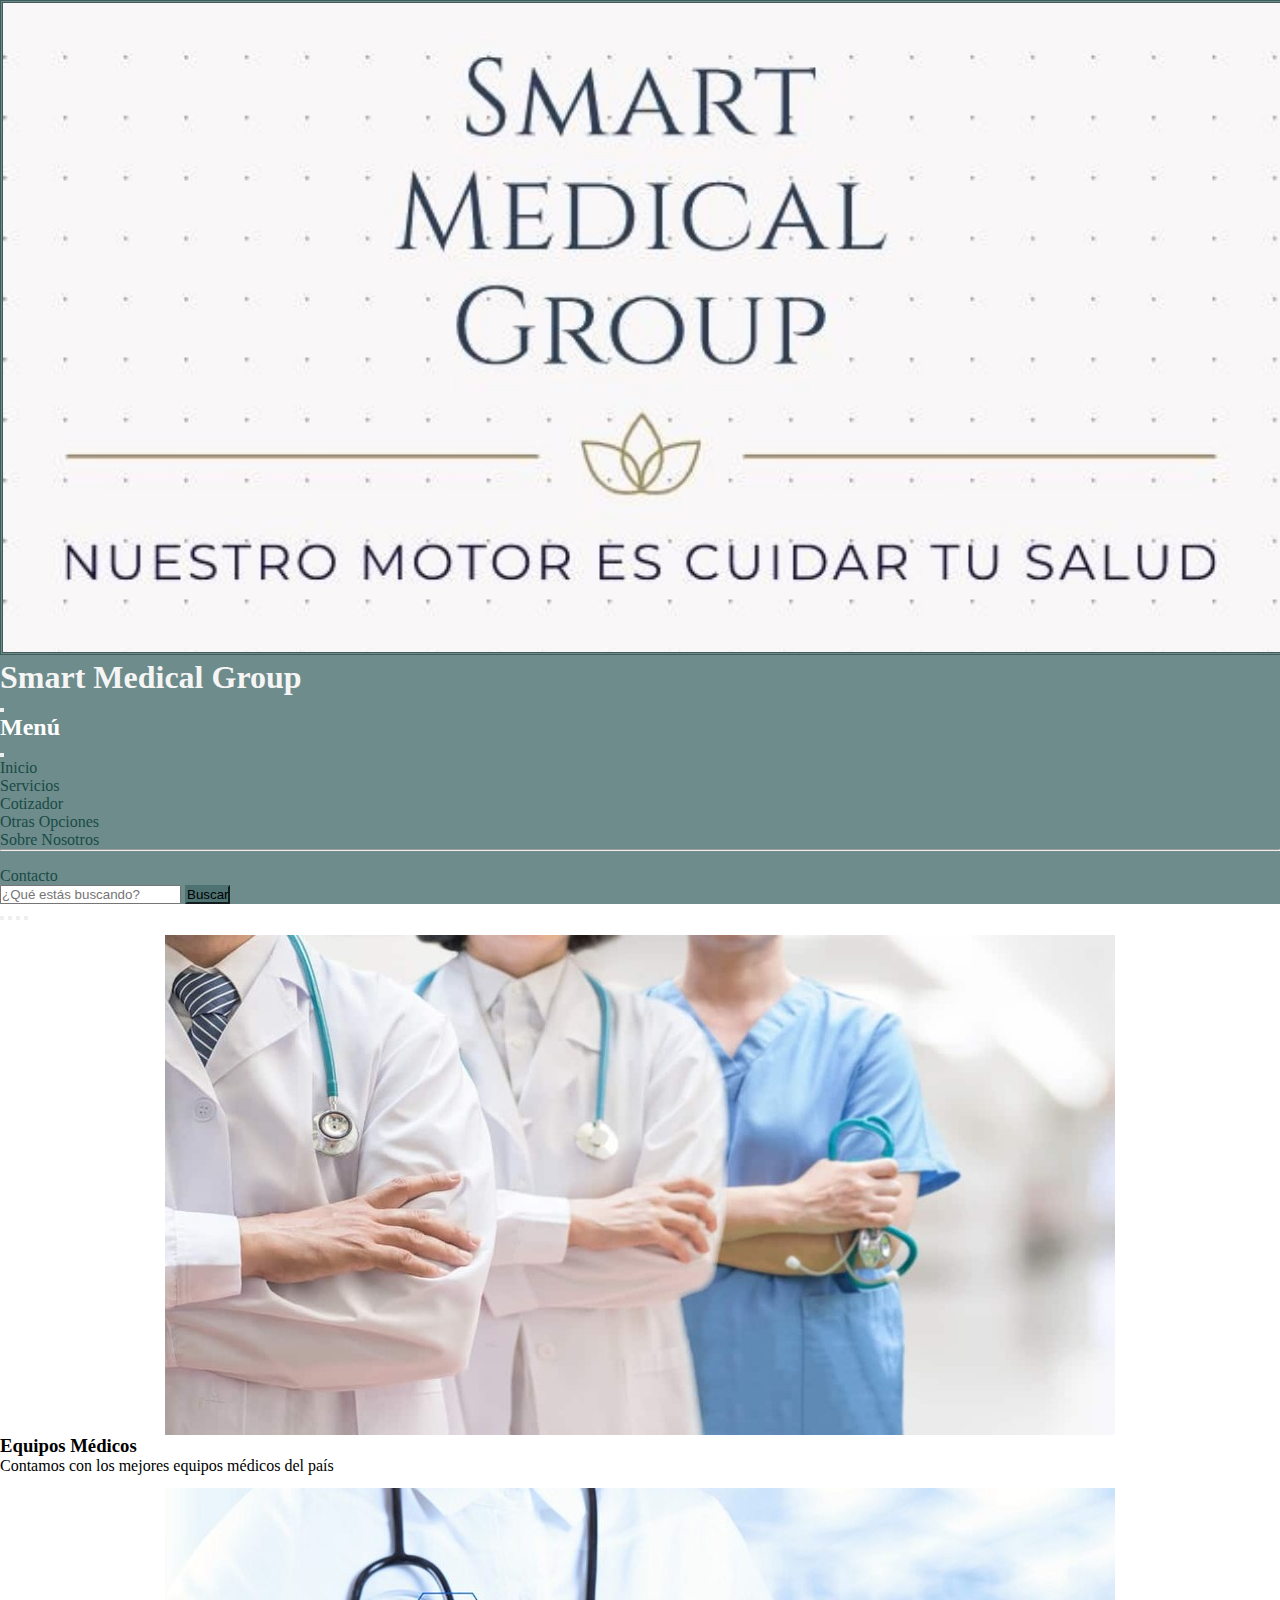
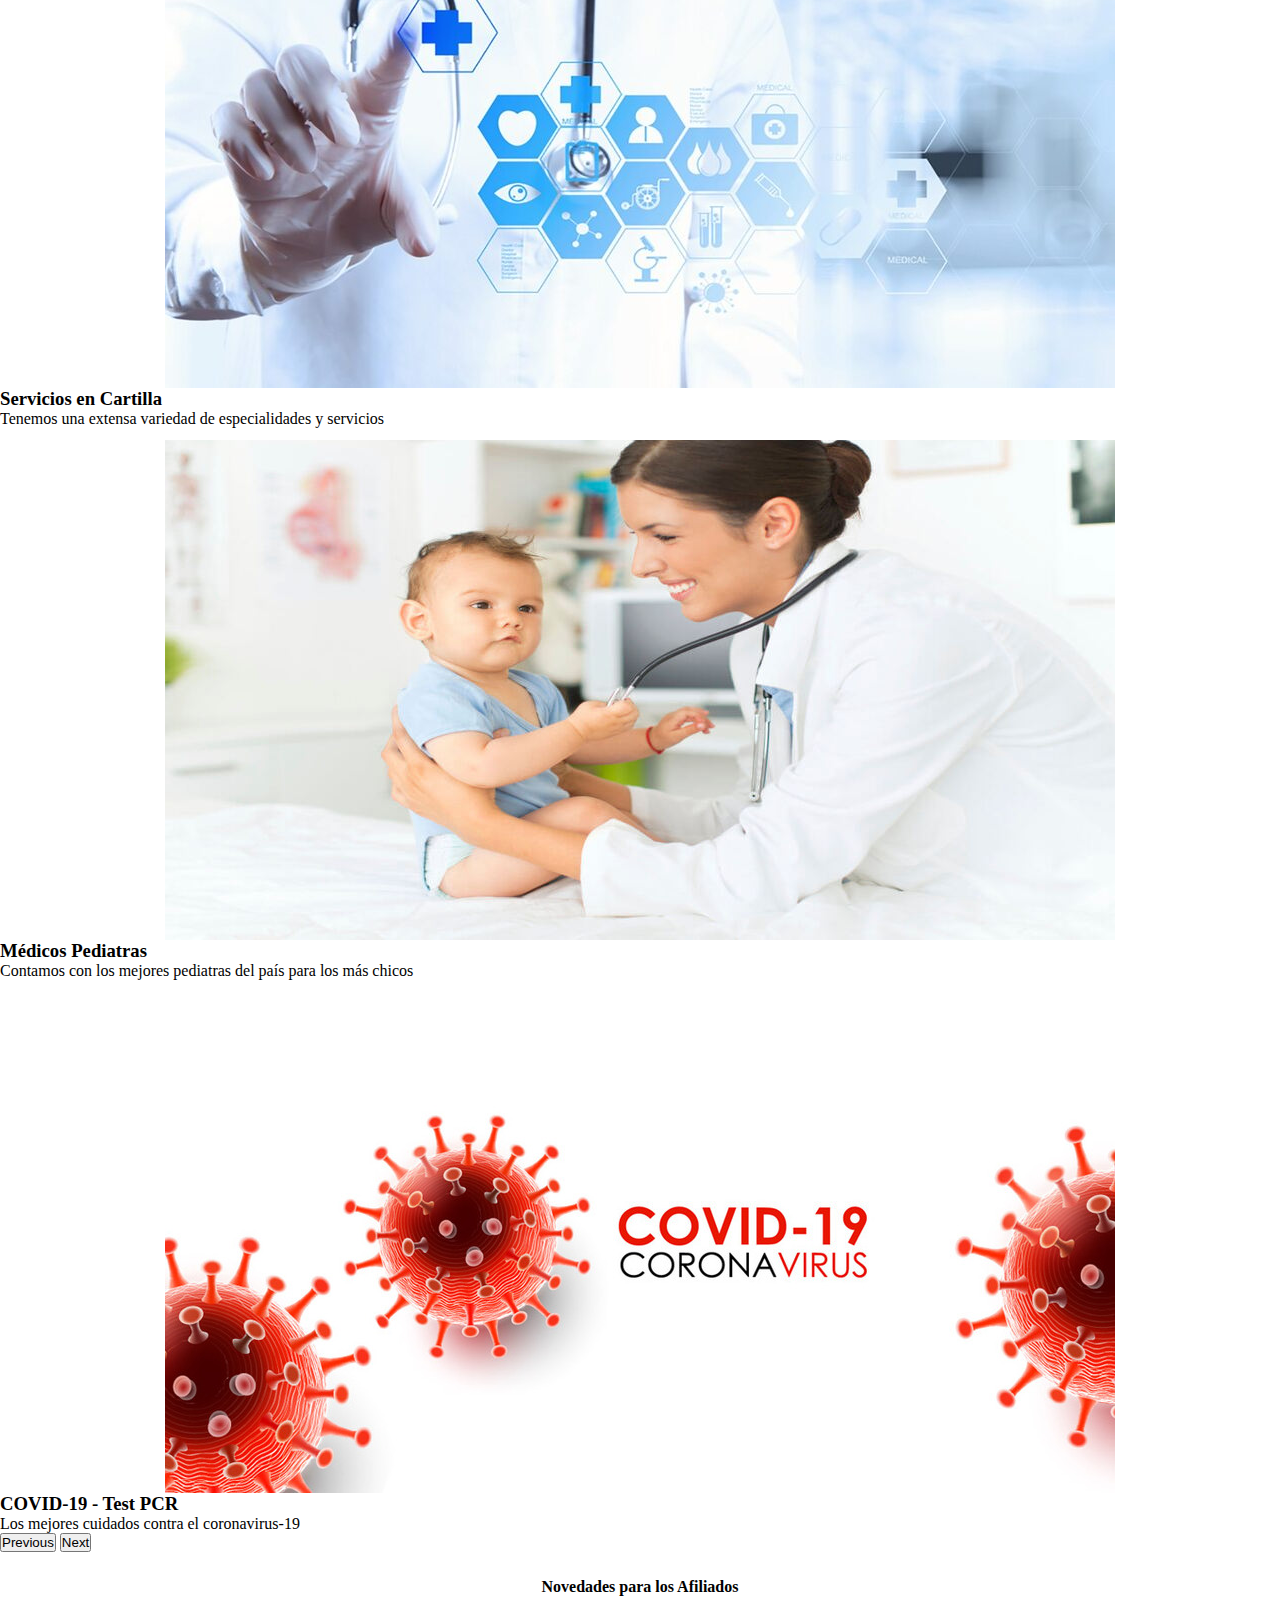
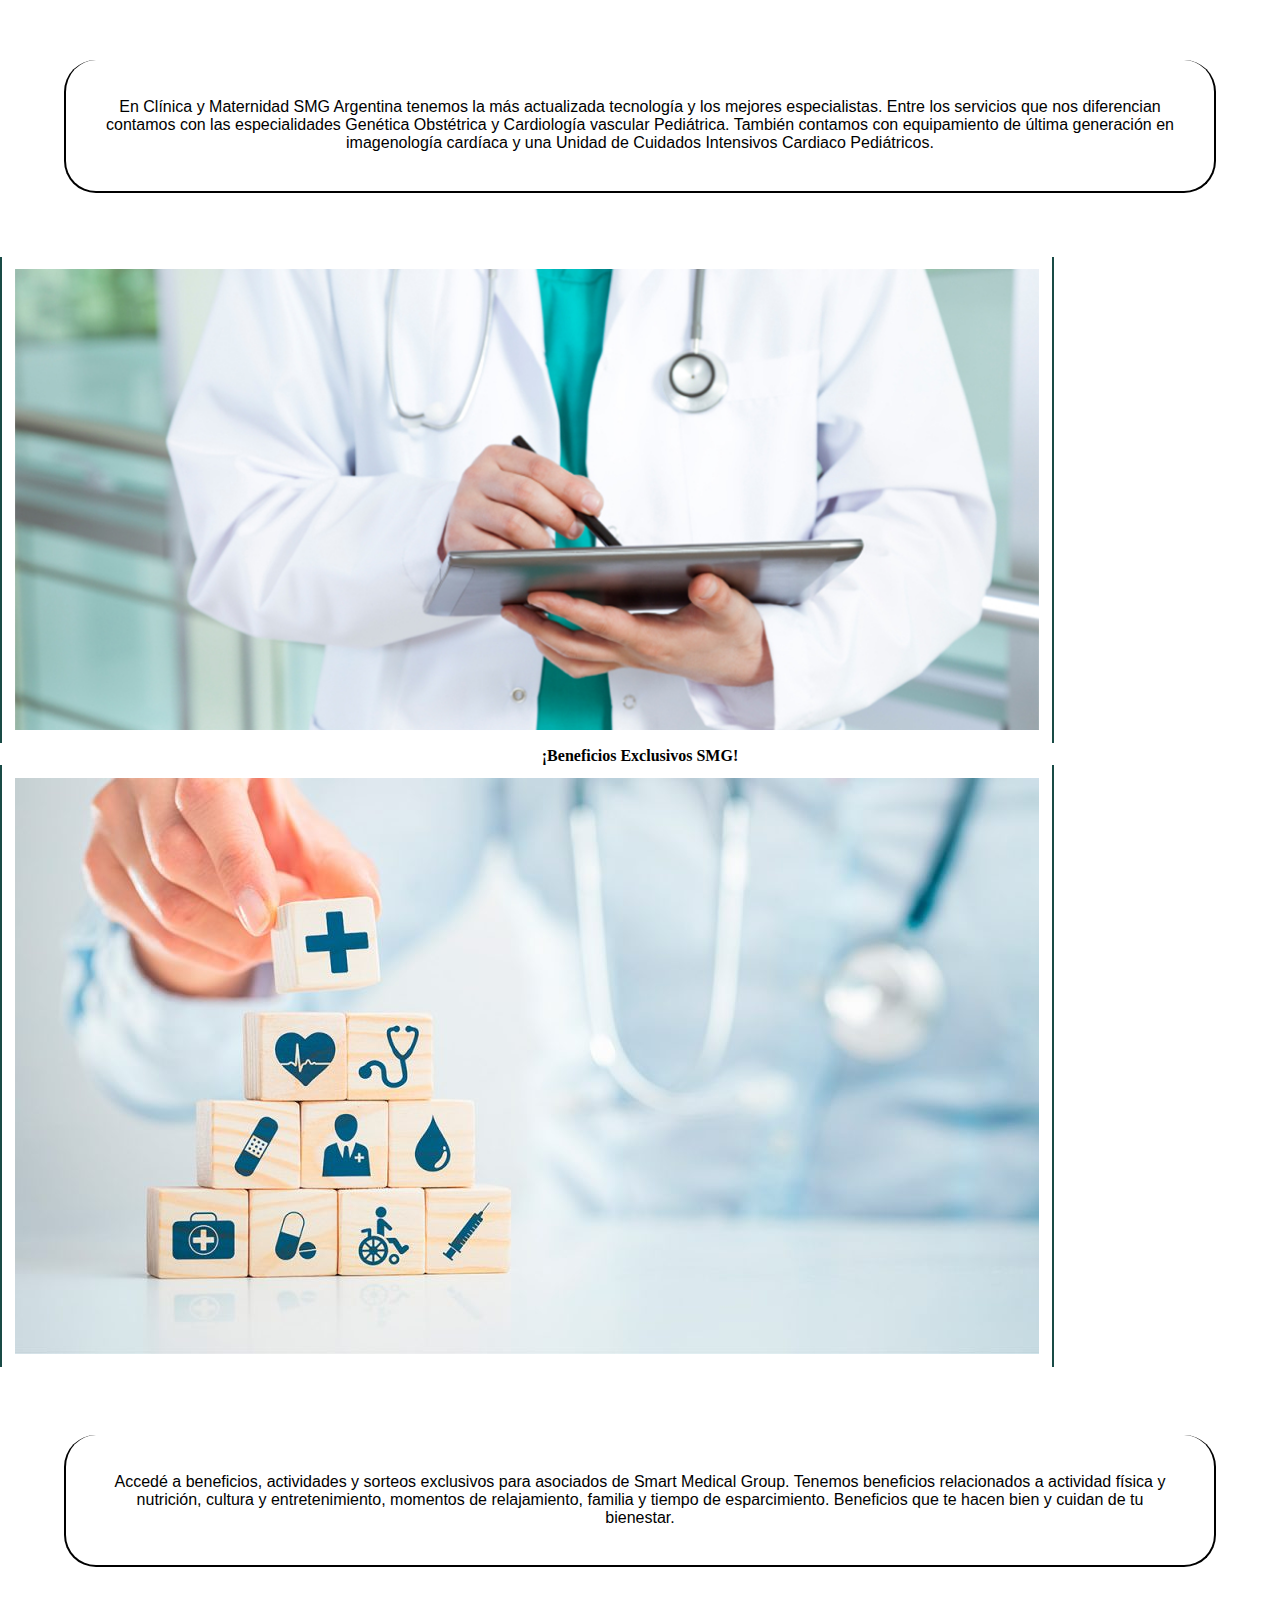
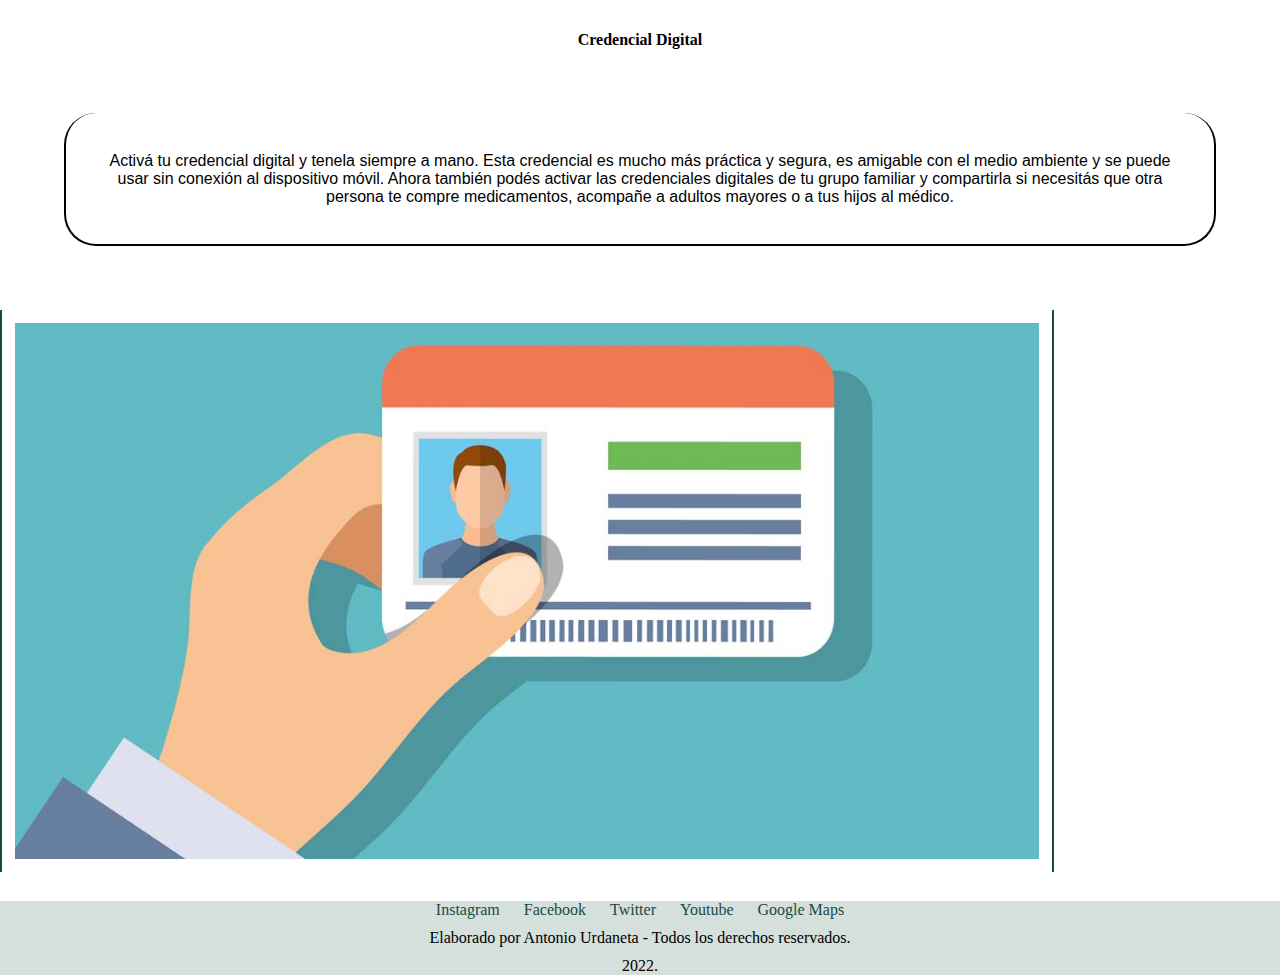
<file: index.html>
<!DOCTYPE html>
<html lang="es">
  <head>
    <meta charset="UTF-8" />
    <meta http-equiv="X-UA-Compatible" content="IE=edge" />
    <meta name="viewport" content="width=device-width, initial-scale=1.0" />
    <title>Smart Medical Group</title>
    <!-- BOOTSTRAP -->
    <link
      href="https://cdn.jsdelivr.net/npm/bootstrap@5.2.0/dist/css/bootstrap.min.css"
      rel="stylesheet"
      integrity="sha384-gH2yIJqKdNHPEq0n4Mqa/HGKIhSkIHeL5AyhkYV8i59U5AR6csBvApHHNl/vI1Bx"
      crossorigin="anonymous"
    />
    <!-- ANIMATE CSS -->
    <link rel="stylesheet" href="https://cdnjs.cloudflare.com/ajax/libs/animate.css/4.1.1/animate.min.css"/>
    <!-- CSS -->
    <link rel="stylesheet" href="css/estilo.css"/>
    <meta name="description" content="Smart Medical Group ofrece una larga cartilla de servicios médicos en la Argentina. Somos la prepaga con mayor alcance en el país.">
  </head>
  <body>
    <header>
      <nav class="navbar navbar-dark bgNavSMG">
        <div class="container-fluid">
        <a href="index.html" class="contenedorLogotipo"><img class="logotipoSMG" src="multimedia/LOGOTIPOSMG2.jpg" alt="logotipo_SMG"></a>
          <a href="index.html"><h1 class="tituloPrincipal">Smart Medical Group</h1></a>
          <button
            class="navbar-toggler"
            type="button"
            data-bs-toggle="offcanvas"
            data-bs-target="#offcanvasDarkNavbar"
            aria-controls="offcanvasDarkNavbar"
          >
            <span class="navbar-toggler-icon"></span>
          </button>
          <div
            class="offcanvas offcanvas-end bgNavSMG"
            tabindex="-1"
            id="offcanvasDarkNavbar"
            aria-labelledby="offcanvasDarkNavbarLabel"
          >
            <div class="offcanvas-header">
              <h2
                class="offcanvas-title tituloMenu"
                id="offcanvasDarkNavbarLabel"
              >
                Menú
              </h2>
              <button
                type="button"
                class="btn-close btn-close-white"
                data-bs-dismiss="offcanvas"
                aria-label="Close"
              ></button>
            </div>
            <div class="offcanvas-body">
              <ul class="navbar-nav justify-content-end flex-grow-1 pe-3">
                <li class="nav-item">
                  <a
                    class="nav-link active"
                    aria-current="page"
                    href="index.html"
                    >Inicio</a
                  >
                </li>
                <li class="nav-item">
                  <a class="nav-link" href="paginas_web/servicios.html"
                    >Servicios</a
                  >
                </li>
                <li class="nav-item">
                  <a class="nav-link" href="paginas_web/asociacion.html"
                    >Cotizador</a
                  >
                </li>
                <li class="nav-item dropdown">
                  <a
                    class="nav-link dropdown-toggle"
                    href="#"
                    role="button"
                    data-bs-toggle="dropdown"
                    aria-expanded="false"
                  >
                    Otras Opciones
                  </a>
                  <ul class="dropdown-menu">
                    <li>
                      <a class="dropdown-item" href="paginas_web/aboutus.html"
                        >Sobre Nosotros</a
                      >
                    </li>
                    <li>
                      <hr class="dropdown-divider" />
                    </li>
                    <li>
                      <a class="dropdown-item" href="paginas_web/contacto.html"
                        >Contacto</a
                      >
                    </li>
                  </ul>
                </li>
              </ul>
              <form class="d-flex" role="search">
                <input
                  class="form-control me-2"
                  type="search"
                  placeholder="¿Qué estás buscando?"
                  aria-label="Search"
                />
                <button class="btn btn-success colorBoton" type="submit">
                  Buscar
                </button>
              </form>
            </div>
          </div>
        </div>
      </nav>
    </header>

    <section class="carrusel">
    <div id="carouselExampleDark" class="carousel carousel-dark slide" data-bs-ride="carousel">
        <div class="carousel-indicators">
          <button type="button" data-bs-target="#carouselExampleDark" data-bs-slide-to="0" class="active" aria-current="true" aria-label="Slide 1"></button>
          <button type="button" data-bs-target="#carouselExampleDark" data-bs-slide-to="1" aria-label="Slide 2"></button>
          <button type="button" data-bs-target="#carouselExampleDark" data-bs-slide-to="2" aria-label="Slide 3"></button>
          <button type="button" data-bs-target="#carouselExampleDark" data-bs-slide-to="3" aria-label="Slide 4"></button>
        </div>
        <div class="carousel-inner">
          <div class="carousel-item active" data-bs-interval="10000">
            <img src="multimedia/carrusel/equipoSMG2 - Copy.jpg" class="d-block centrado" alt="equipo_medico">
            <div class="carousel-caption d-none d-md-block">
              <h3>Equipos Médicos</h3>
              <p>Contamos con los mejores equipos médicos del país</s></p>
            </div>
          </div>
          <div class="carousel-item" data-bs-interval="2000">
            <img src="multimedia/carrusel/healthcare2 - Copy.jpg" class="d-block centrado" alt="servicios">
            <div class="carousel-caption d-none d-md-block">
              <h3>Servicios en Cartilla</h3>
              <p>Tenemos una extensa variedad de especialidades y servicios</p>
            </div>
          </div>
          <div class="carousel-item">
            <img src="multimedia/carrusel/pediatria2 - Copy.jpg" class="d-block centrado" alt="pediatria">
            <div class="carousel-caption d-none d-md-block">
              <h3>Médicos Pediatras</h3>
              <p>Contamos con los mejores pediatras del país para los más chicos</p>
            </div>
          </div>
          <div class="carousel-item">
            <img src="multimedia/carrusel/covid19-2 - Copy.jpg" class="d-block centrado" alt="covid19">
            <div class="carousel-caption d-none d-md-block">
              <h3>COVID-19 - Test PCR</h3>
              <p>Los mejores cuidados contra el coronavirus-19</p>
            </div>
          </div>
        </div>
        <button class="carousel-control-prev" type="button" data-bs-target="#carouselExampleDark" data-bs-slide="prev">
          <span class="carousel-control-prev-icon" aria-hidden="true"></span>
          <span class="visually-hidden">Previous</span>
        </button>
        <button class="carousel-control-next" type="button" data-bs-target="#carouselExampleDark" data-bs-slide="next">
          <span class="carousel-control-next-icon" aria-hidden="true"></span>
          <span class="visually-hidden">Next</span>
        </button>
      </div>
    </section>

    <main class="container text-center margenesPrincipal animate__animated animate__fadeInUp animate__fast">
      <div class="row">
        <div class="col">
          <h4 class="indexItem1">Novedades para los Afiliados</h4>
        </div>
        <div class="col"></div>
      </div>

      <div class="row">
        <div class="col">
          <p class="cajasIndex indexItem2 parrafosConEstilo">
            En Clínica y Maternidad SMG Argentina tenemos la más actualizada tecnología y los mejores especialistas. Entre los servicios que nos diferencian contamos con las especialidades Genética Obstétrica y Cardiología vascular Pediátrica. También contamos con equipamiento de última generación en imagenología cardíaca y una Unidad de Cuidados Intensivos Cardiaco Pediátricos.
          </p>
        </div>

        <div class="col">
            <img class="anchoImagenes indexItem3" src="multimedia/novedades_medicas.jpg" alt="novedades_medicas">
        </div>
      </div>

      <div class="row">
        <div class="col"></div>
        <div class="col">
          <h4 class="indexItem4">¡Beneficios Exclusivos SMG!</h4>
        </div>
      </div>

      <div class="row">
        <div class="col">
            <img class="anchoImagenes indexItem5" src="multimedia/beneficios_medicos.jpg" alt="novedades_medicas">
        </div>
        <div class="col">
          <p class="cajasIndex indexItem6 parrafosConEstilo">
            Accedé a beneficios, actividades y sorteos exclusivos para asociados de Smart Medical Group. Tenemos beneficios relacionados a actividad física y nutrición, cultura y entretenimiento, momentos de relajamiento, familia y tiempo de esparcimiento. Beneficios que te hacen bien y cuidan de tu bienestar.
          </p>
        </div>
      </div>

      <div class="row">
        <div class="col">
          <h4 class="indexItem7">Credencial Digital</h4>
        </div>
        <div class="col"></div>
      </div>

      <div class="row">
        <div class="col">
          <p class="cajasIndex indexItem8 parrafosConEstilo">
            Activá tu credencial digital y tenela siempre a mano. Esta credencial es mucho más práctica y segura, es amigable con el medio ambiente y se puede usar sin conexión al dispositivo móvil. Ahora también podés activar las credenciales digitales de tu grupo familiar y compartirla si necesitás que otra persona te compre medicamentos, acompañe a adultos mayores o a tus hijos al médico.
          </p>
        </div>

        <div class="col">
            <img class="anchoImagenes indexItem9" src="multimedia/credencial_medica.jpg" alt="credencial_medica">
        </div>
      </div>
    </main>

    <footer class="alineadoCentro">
      <a class="espaciadoFooter" href="https://www.instagram.com/">Instagram</a>
      <a class="espaciadoFooter" href="https://www.facebook.com/">Facebook</a>
      <a class="espaciadoFooter" href="https://www.twitter.com/">Twitter</a>
      <a class="espaciadoFooter" href="https://www.youtube.com/">Youtube</a>
      <a class="espaciadoFooter" href="https://www.google.com.ar/maps">Google Maps</a>
      <p class="espaciadoFooter">
        Elaborado por Antonio Urdaneta - Todos los derechos reservados.
      </p>
      <p class="espaciadoFooter">2022.</p>
    </footer>

    <!-- JavaScript Bundle with Popper -->
    <script
      src="https://cdn.jsdelivr.net/npm/bootstrap@5.2.0/dist/js/bootstrap.bundle.min.js"
      integrity="sha384-A3rJD856KowSb7dwlZdYEkO39Gagi7vIsF0jrRAoQmDKKtQBHUuLZ9AsSv4jD4Xa"
      crossorigin="anonymous"
    ></script>
    <script src="simuladorsmg.js"></script>
  </body>
</html>
</file>
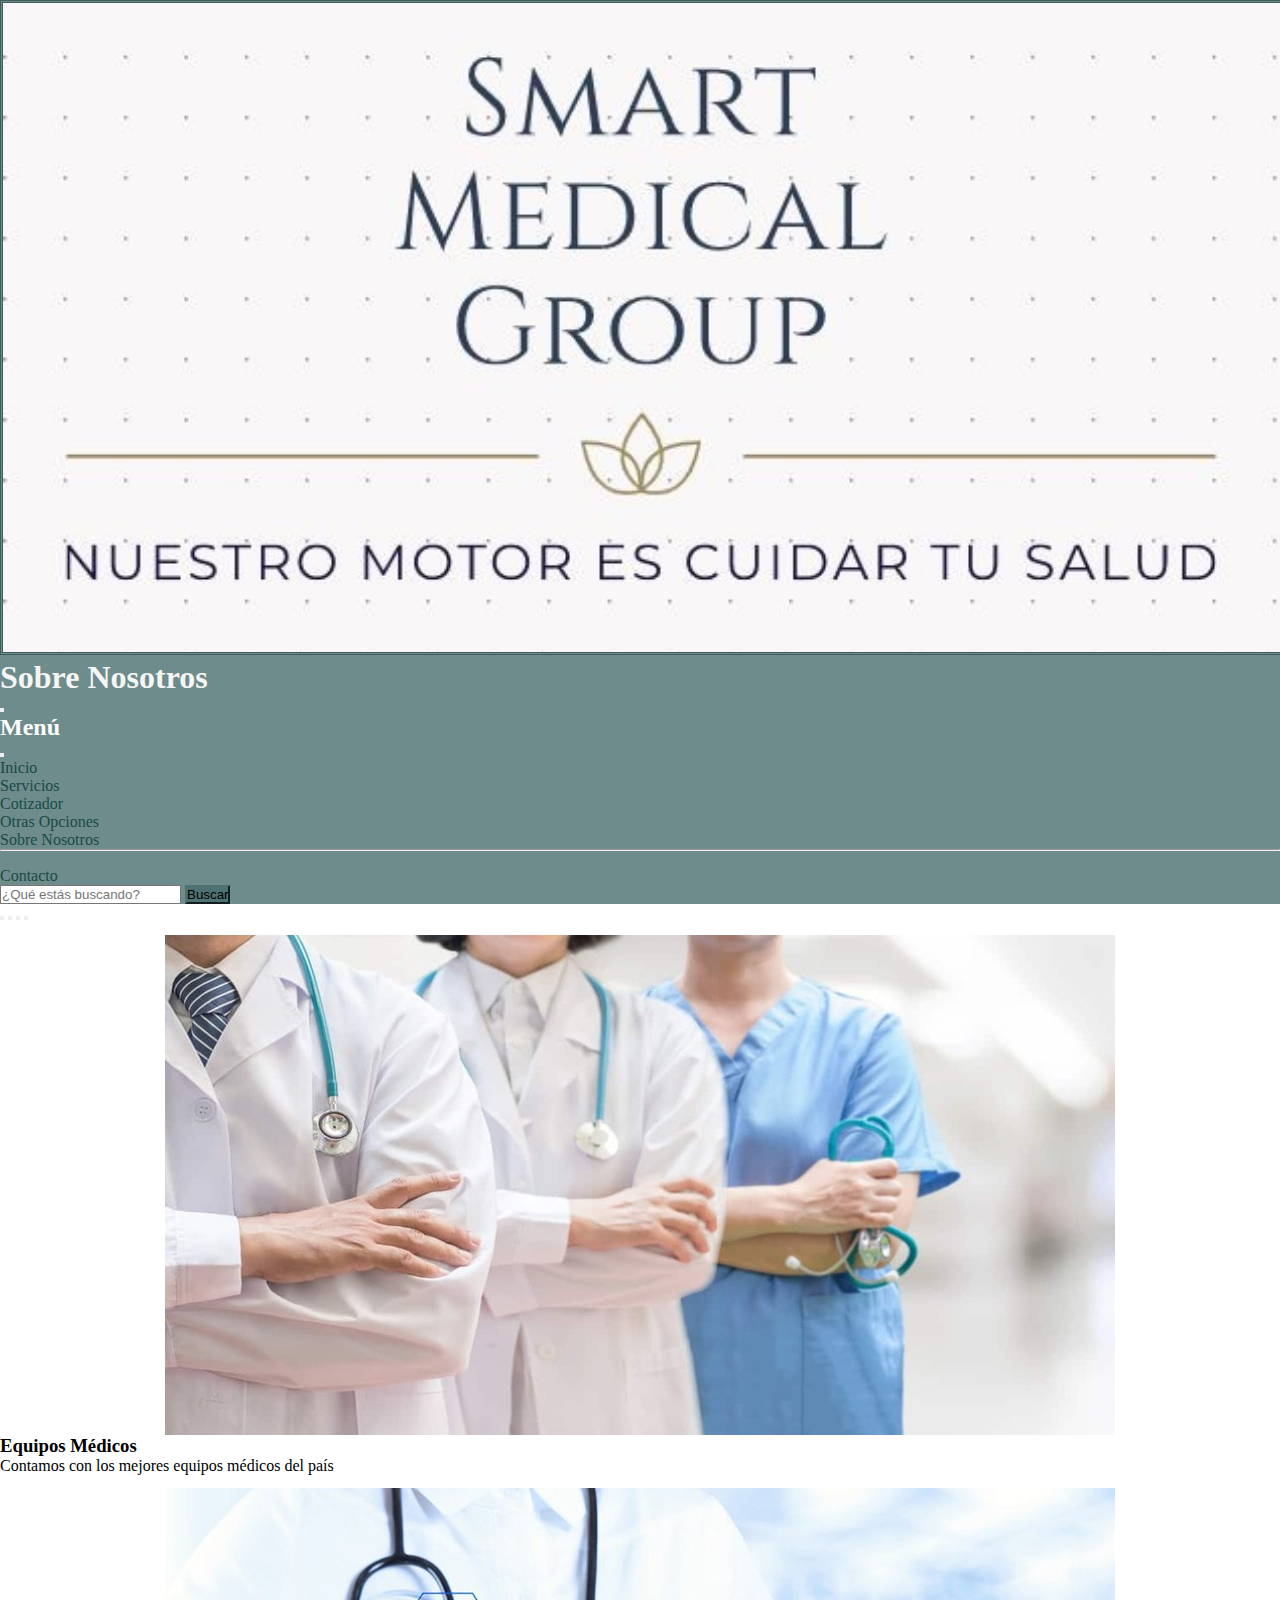
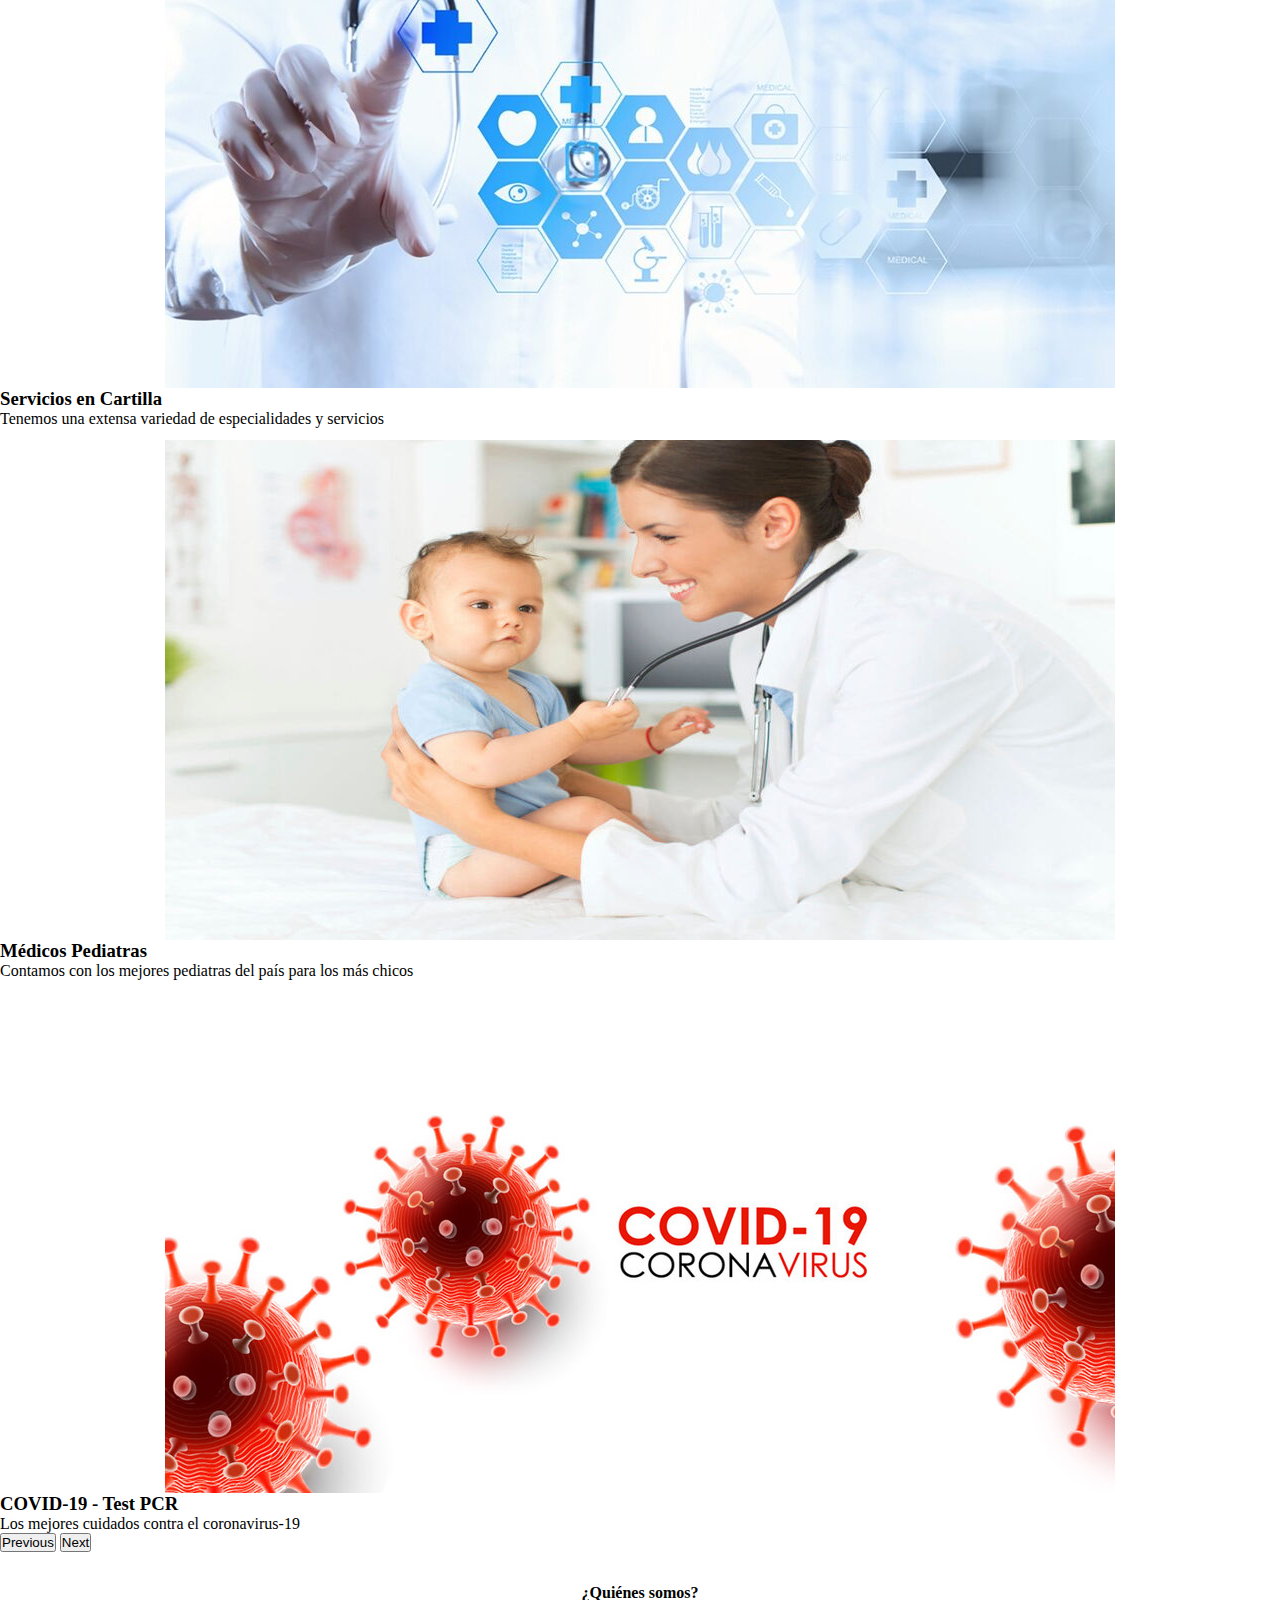
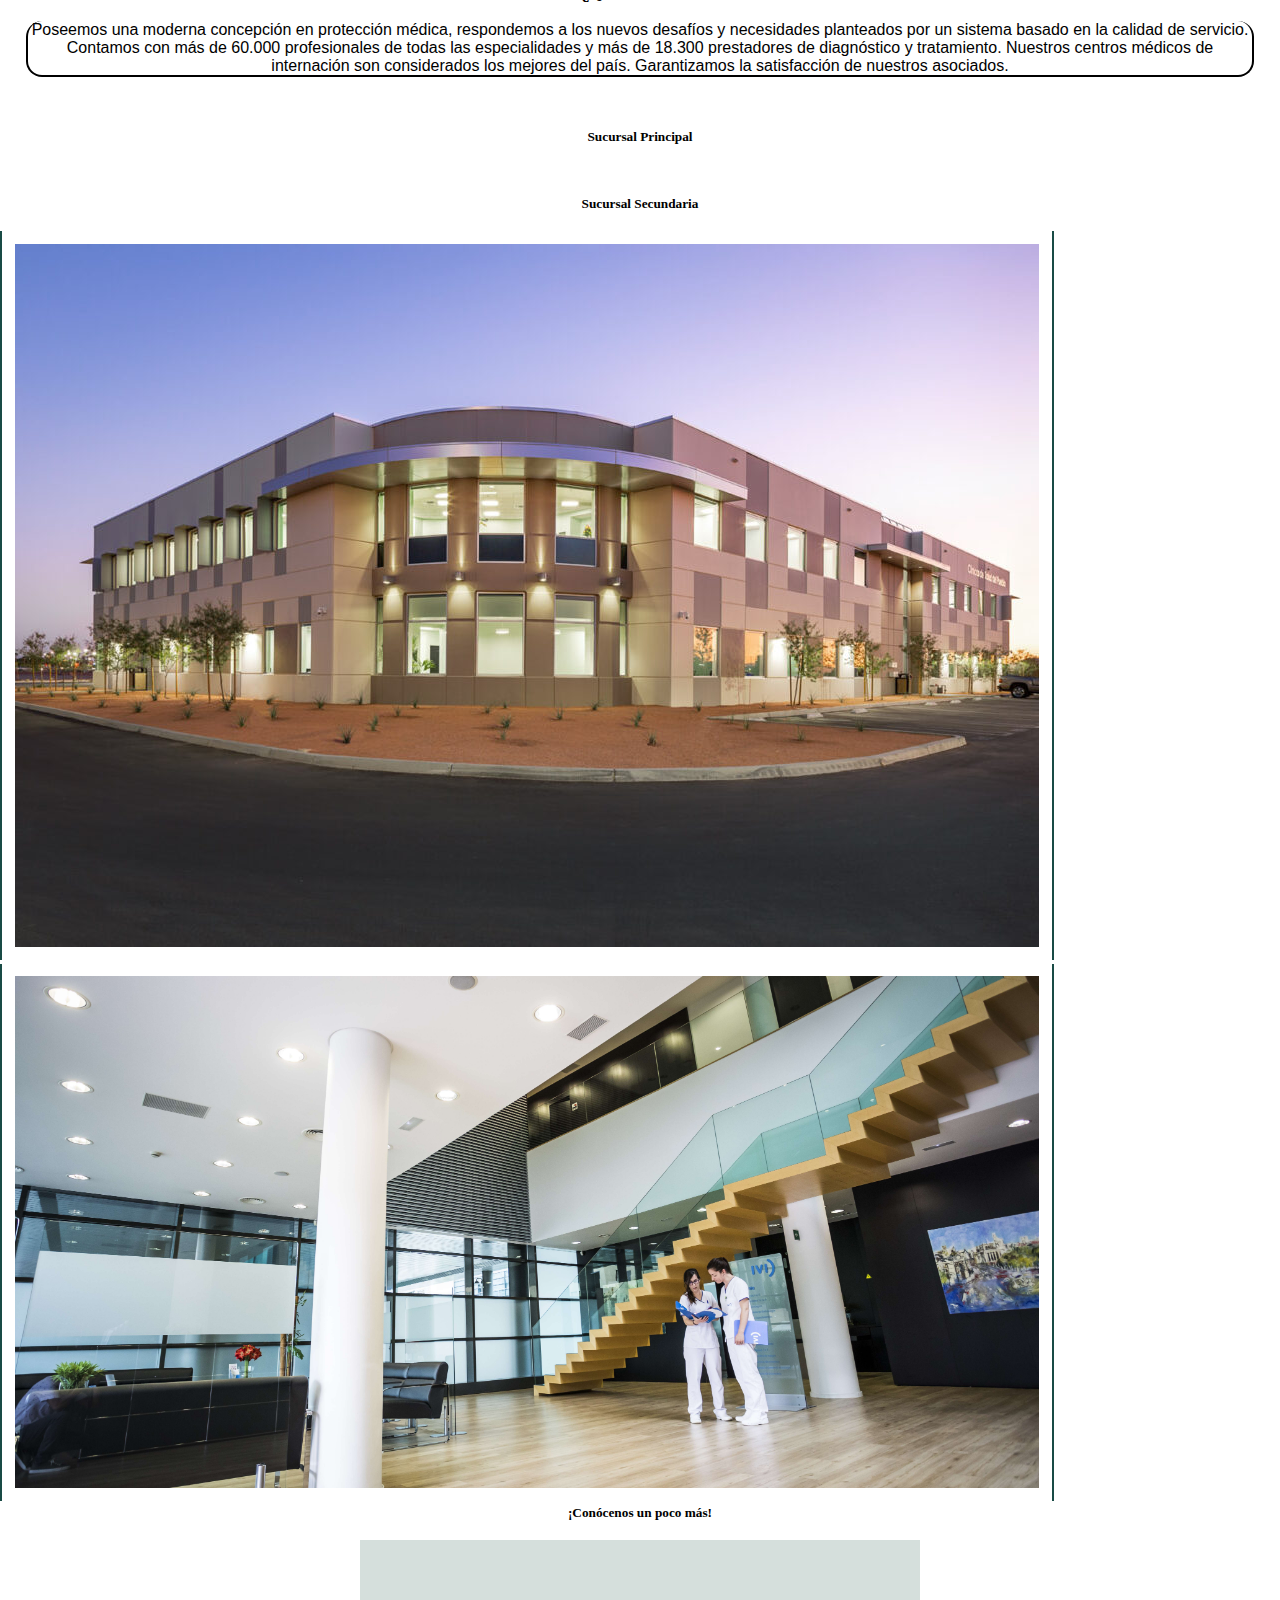
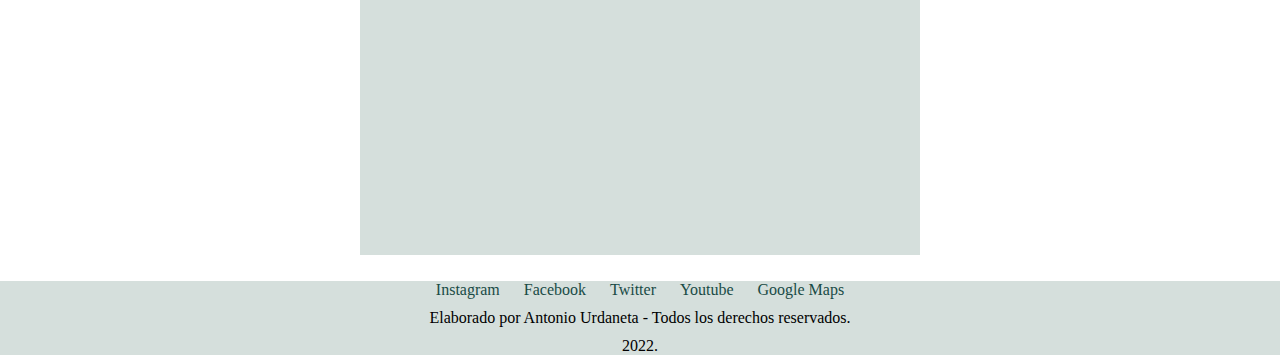
<file: paginas_web/aboutus.html>
<!DOCTYPE html>
<html lang="es">
  <head>
    <meta charset="UTF-8" />
    <meta http-equiv="X-UA-Compatible" content="IE=edge" />
    <meta name="viewport" content="width=device-width, initial-scale=1.0" />
    <title>Sobre Nosotros - SMG</title>
    <!-- BOOTSTRAP -->
    <link
      href="https://cdn.jsdelivr.net/npm/bootstrap@5.2.0/dist/css/bootstrap.min.css"
      rel="stylesheet"
      integrity="sha384-gH2yIJqKdNHPEq0n4Mqa/HGKIhSkIHeL5AyhkYV8i59U5AR6csBvApHHNl/vI1Bx"
      crossorigin="anonymous"
    />
    <!-- ANIMATE CSS -->
    <link rel="stylesheet" href="https://cdnjs.cloudflare.com/ajax/libs/animate.css/4.1.1/animate.min.css"/>
    <!-- CSS -->
    <link rel="stylesheet" href="../css/estilo.css"/>
    <meta name="description" content="¿Quiénes somos? ¿Qué es Smart Médical Group (SMG)? Conoce nuestras sucursales y la historia detrás de SMG.">
  </head>
  <body>

    <header>
    <nav class="navbar navbar-dark bgNavSMG">
      <div class="container-fluid">
        <a href="../index.html" class="contenedorLogotipo"><img class="logotipoSMG" src="../multimedia/LOGOTIPOSMG2.jpg" alt="logotipo_SMG"></a>
        <a href="../index.html"><h1 class="tituloPrincipal">Sobre Nosotros</h1></a>
        <button
          class="navbar-toggler"
          type="button"
          data-bs-toggle="offcanvas"
          data-bs-target="#offcanvasDarkNavbar"
          aria-controls="offcanvasDarkNavbar"
        >
          <span class="navbar-toggler-icon"></span>
        </button>
        <div
          class="offcanvas offcanvas-end bgNavSMG"
          tabindex="-1"
          id="offcanvasDarkNavbar"
          aria-labelledby="offcanvasDarkNavbarLabel"
        >
          <div class="offcanvas-header">
            <h2
              class="offcanvas-title tituloMenu"
              id="offcanvasDarkNavbarLabel"
            >
              Menú
            </h2>
            <button
              type="button"
              class="btn-close btn-close-white"
              data-bs-dismiss="offcanvas"
              aria-label="Close"
            ></button>
          </div>
          <div class="offcanvas-body">
            <ul class="navbar-nav justify-content-end flex-grow-1 pe-3">
              <li class="nav-item">
                <a class="nav-link" href="../index.html">Inicio</a>
              </li>
              <li class="nav-item">
                <a class="nav-link" href="servicios.html">Servicios</a>
              </li>
              <li class="nav-item">
                <a class="nav-link" href="asociacion.html">Cotizador</a>
              </li>
              <li class="nav-item dropdown">
                <a
                  class="nav-link dropdown-toggle"
                  href="#"
                  role="button"
                  data-bs-toggle="dropdown"
                  aria-expanded="false"
                >
                  Otras Opciones
                </a>
                <ul class="dropdown-menu">
                  <li>
                    <a class="dropdown-item" href="aboutus.html"
                      >Sobre Nosotros</a
                    >
                  </li>
                  <li>
                    <hr class="dropdown-divider" />
                  </li>
                  <li>
                    <a class="dropdown-item" href="contacto.html">Contacto</a>
                  </li>
                </ul>
              </li>
            </ul>
            <form class="d-flex" role="search">
              <input
                class="form-control me-2"
                type="search"
                placeholder="¿Qué estás buscando?"
                aria-label="Search"
              />
              <button class="btn btn-success colorBoton" type="submit">Buscar</button>
            </form>
          </div>
        </div>
      </div>
    </nav>
    </header>

    <section class="carrusel">
      <div id="carouselExampleDark" class="carousel carousel-dark slide" data-bs-ride="carousel">
          <div class="carousel-indicators">
            <button type="button" data-bs-target="#carouselExampleDark" data-bs-slide-to="0" class="active" aria-current="true" aria-label="Slide 1"></button>
            <button type="button" data-bs-target="#carouselExampleDark" data-bs-slide-to="1" aria-label="Slide 2"></button>
            <button type="button" data-bs-target="#carouselExampleDark" data-bs-slide-to="2" aria-label="Slide 3"></button>
            <button type="button" data-bs-target="#carouselExampleDark" data-bs-slide-to="3" aria-label="Slide 4"></button>
          </div>
          <div class="carousel-inner">
            <div class="carousel-item active" data-bs-interval="10000">
              <img src="../multimedia/carrusel/equipoSMG2 - Copy.jpg" class="d-block centrado" alt="equipo_medico">
              <div class="carousel-caption d-none d-md-block">
                <h3>Equipos Médicos</h3>
                <p>Contamos con los mejores equipos médicos del país</s></p>
              </div>
            </div>
            <div class="carousel-item" data-bs-interval="2000">
              <img src="../multimedia/carrusel/healthcare2 - Copy.jpg" class="d-block centrado" alt="servicios">
              <div class="carousel-caption d-none d-md-block">
                <h3>Servicios en Cartilla</h3>
                <p>Tenemos una extensa variedad de especialidades y servicios</p>
              </div>
            </div>
            <div class="carousel-item">
              <img src="../multimedia/carrusel/pediatria2 - Copy.jpg" class="d-block centrado" alt="pediatria">
              <div class="carousel-caption d-none d-md-block">
                <h3>Médicos Pediatras</h3>
                <p>Contamos con los mejores pediatras del país para los más chicos</p>
              </div>
            </div>
            <div class="carousel-item">
              <img src="../multimedia/carrusel/covid19-2 - Copy.jpg" class="d-block centrado" alt="covid19">
              <div class="carousel-caption d-none d-md-block">
                <h3>COVID-19 - Test PCR</h3>
                <p>Los mejores cuidados contra el coronavirus-19</p>
              </div>
            </div>
          </div>
          <button class="carousel-control-prev" type="button" data-bs-target="#carouselExampleDark" data-bs-slide="prev">
            <span class="carousel-control-prev-icon" aria-hidden="true"></span>
            <span class="visually-hidden">Previous</span>
          </button>
          <button class="carousel-control-next" type="button" data-bs-target="#carouselExampleDark" data-bs-slide="next">
            <span class="carousel-control-next-icon" aria-hidden="true"></span>
            <span class="visually-hidden">Next</span>
          </button>
        </div>
      </section>

    <main class="container text-center">

        <div class="row">
            <div class="col">
              <h4 class="tituloAboutUs animate__animated animate__fadeInUp animate__slow">¿Quiénes somos?</h4>
            </div>
          </div>

          <div class="row">
            <div class="col">
                <p class="cajasAboutUs parrafosConEstilo animate__animated animate__fadeInUp animate__slow">
                    Poseemos una moderna concepción en protección médica, respondemos a los nuevos desafíos y necesidades planteados por un sistema basado en la calidad de servicio. Contamos con más de 60.000 profesionales de todas las especialidades y más de 18.300 prestadores de diagnóstico y tratamiento. Nuestros centros médicos de internación son considerados los mejores del país. Garantizamos la satisfacción de nuestros asociados.
                </p>
            </div>
          </div>

          <div class="row">
            <div class="col">
                <h5 class="tituloAboutUs2 animate__animated animate__slideInLeft animate__slow">Sucursal Principal</h5>
            </div>
            <div class="col">
                <h5 class="tituloAboutUs2 animate__animated animate__slideInRight animate__slow">Sucursal Secundaria</h5>
            </div>
          </div>

          <div class="row">
            <div class="col">
                <img class="anchoImagenes animate__animated animate__slideInLeft animate__slow" src="../multimedia/SUCURSAL 1.jpg" alt="sucursal_principal">
            </div>
            <div class="col">
                <img class="anchoImagenes animate__animated animate__slideInRight animate__slow" src="../multimedia/SUCURSAL 2.JPG" alt="sucursal_secundaria">
            </div>
          </div>

          <div class="row">
            <div class="col">
              <h5 class="tituloAboutUs3">¡Conócenos un poco más!</h5>
            </div>
          </div>

          <div class="row">
            <div class="videoYTFlexbox">
                <iframe class="videoYoutube"
                  width="560"
                  height="315"
                  src="https://www.youtube.com/embed/jiCU7rgLOkY"
                  title="YouTube video player"
                  frameborder="0"
                  allow="accelerometer; autoplay; clipboard-write; encrypted-media; gyroscope; picture-in-picture"
                  allowfullscreen
                ></iframe>
                </div>
          </div>

    </main>

    <footer class="alineadoCentro">
      <a class="espaciadoFooter" href="https://www.instagram.com/">Instagram</a>
      <a class="espaciadoFooter" href="https://www.facebook.com/">Facebook</a>
      <a class="espaciadoFooter" href="https://www.twitter.com/">Twitter</a>
      <a class="espaciadoFooter" href="https://www.youtube.com/">Youtube</a>
      <a class="espaciadoFooter" href="https://www.google.com.ar/maps">Google Maps</a>
        <p class="espaciadoFooter">Elaborado por Antonio Urdaneta - Todos los derechos reservados.</p>
        <p class="espaciadoFooter">2022.</p>
    </footer>

    <!-- JavaScript Bundle with Popper -->
    <script
      src="https://cdn.jsdelivr.net/npm/bootstrap@5.2.0/dist/js/bootstrap.bundle.min.js"
      integrity="sha384-A3rJD856KowSb7dwlZdYEkO39Gagi7vIsF0jrRAoQmDKKtQBHUuLZ9AsSv4jD4Xa"
      crossorigin="anonymous"
    ></script>
  </body>
</html>
</file>
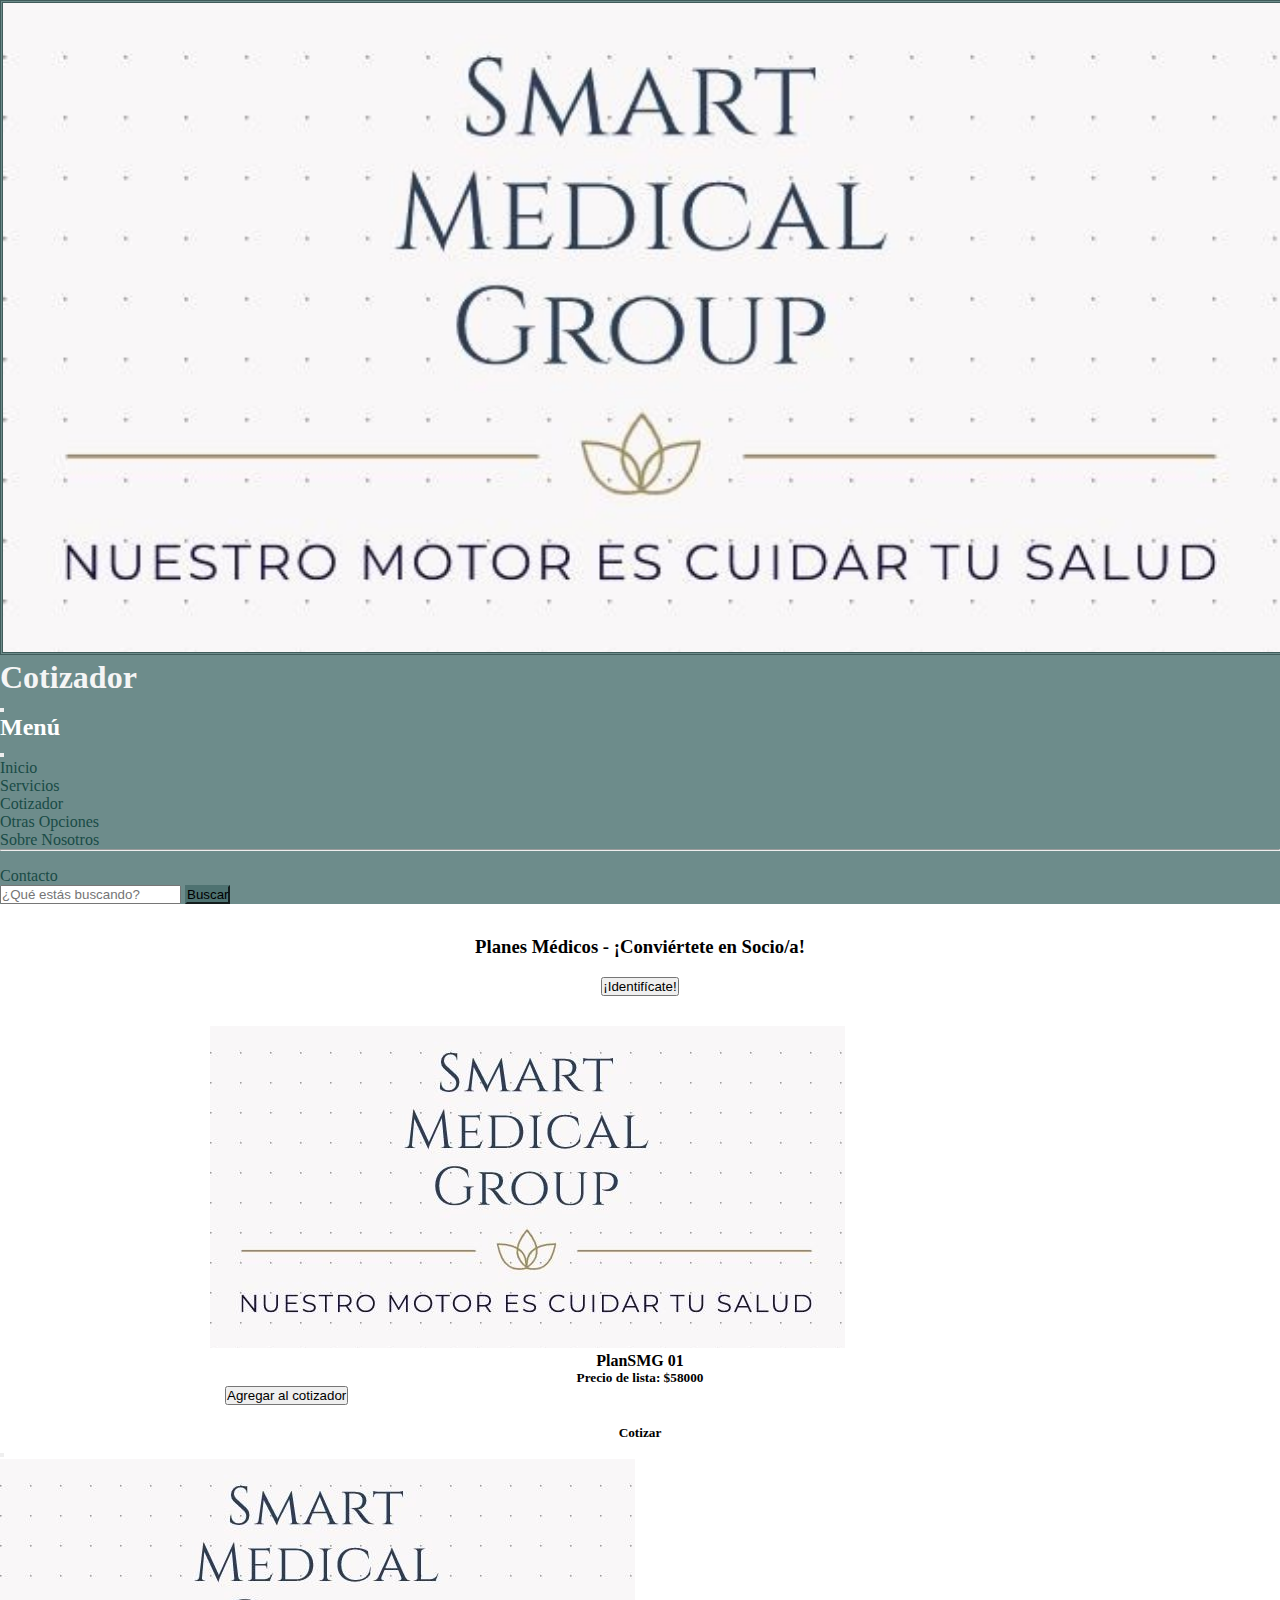
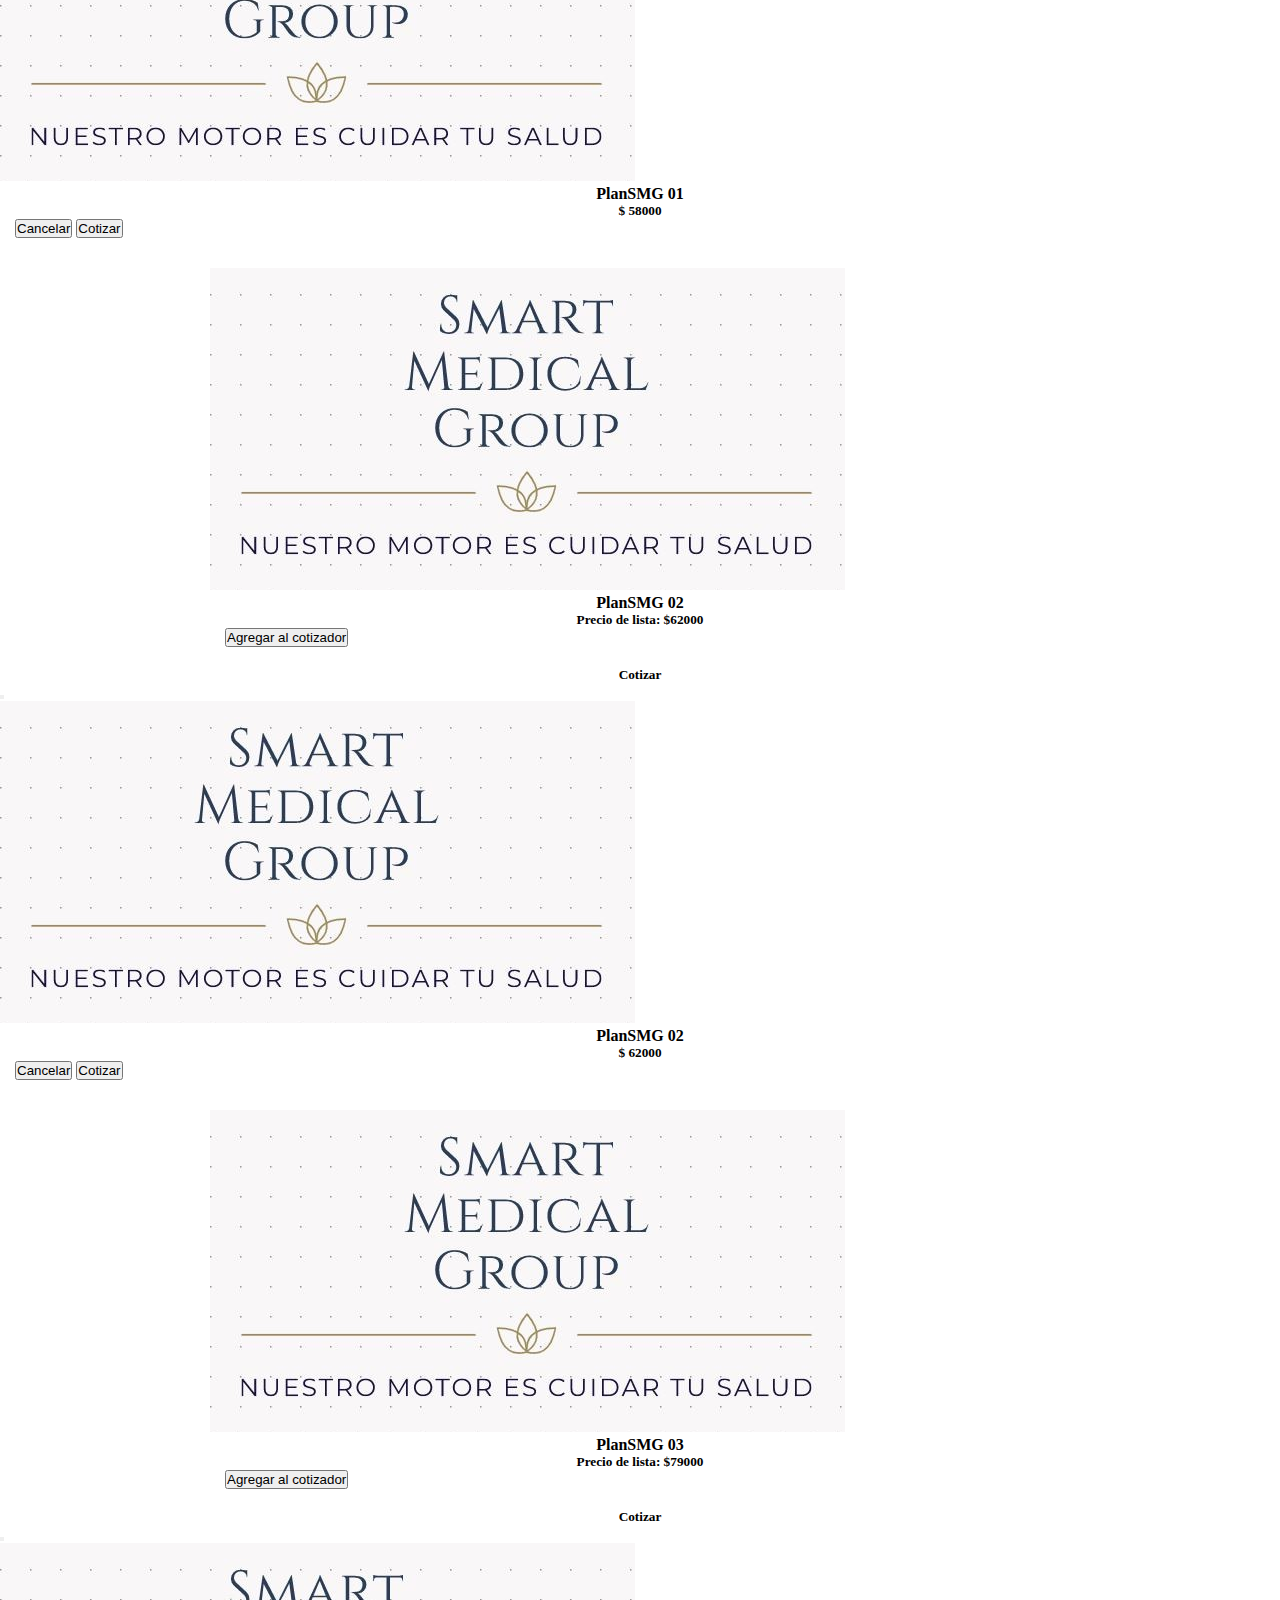
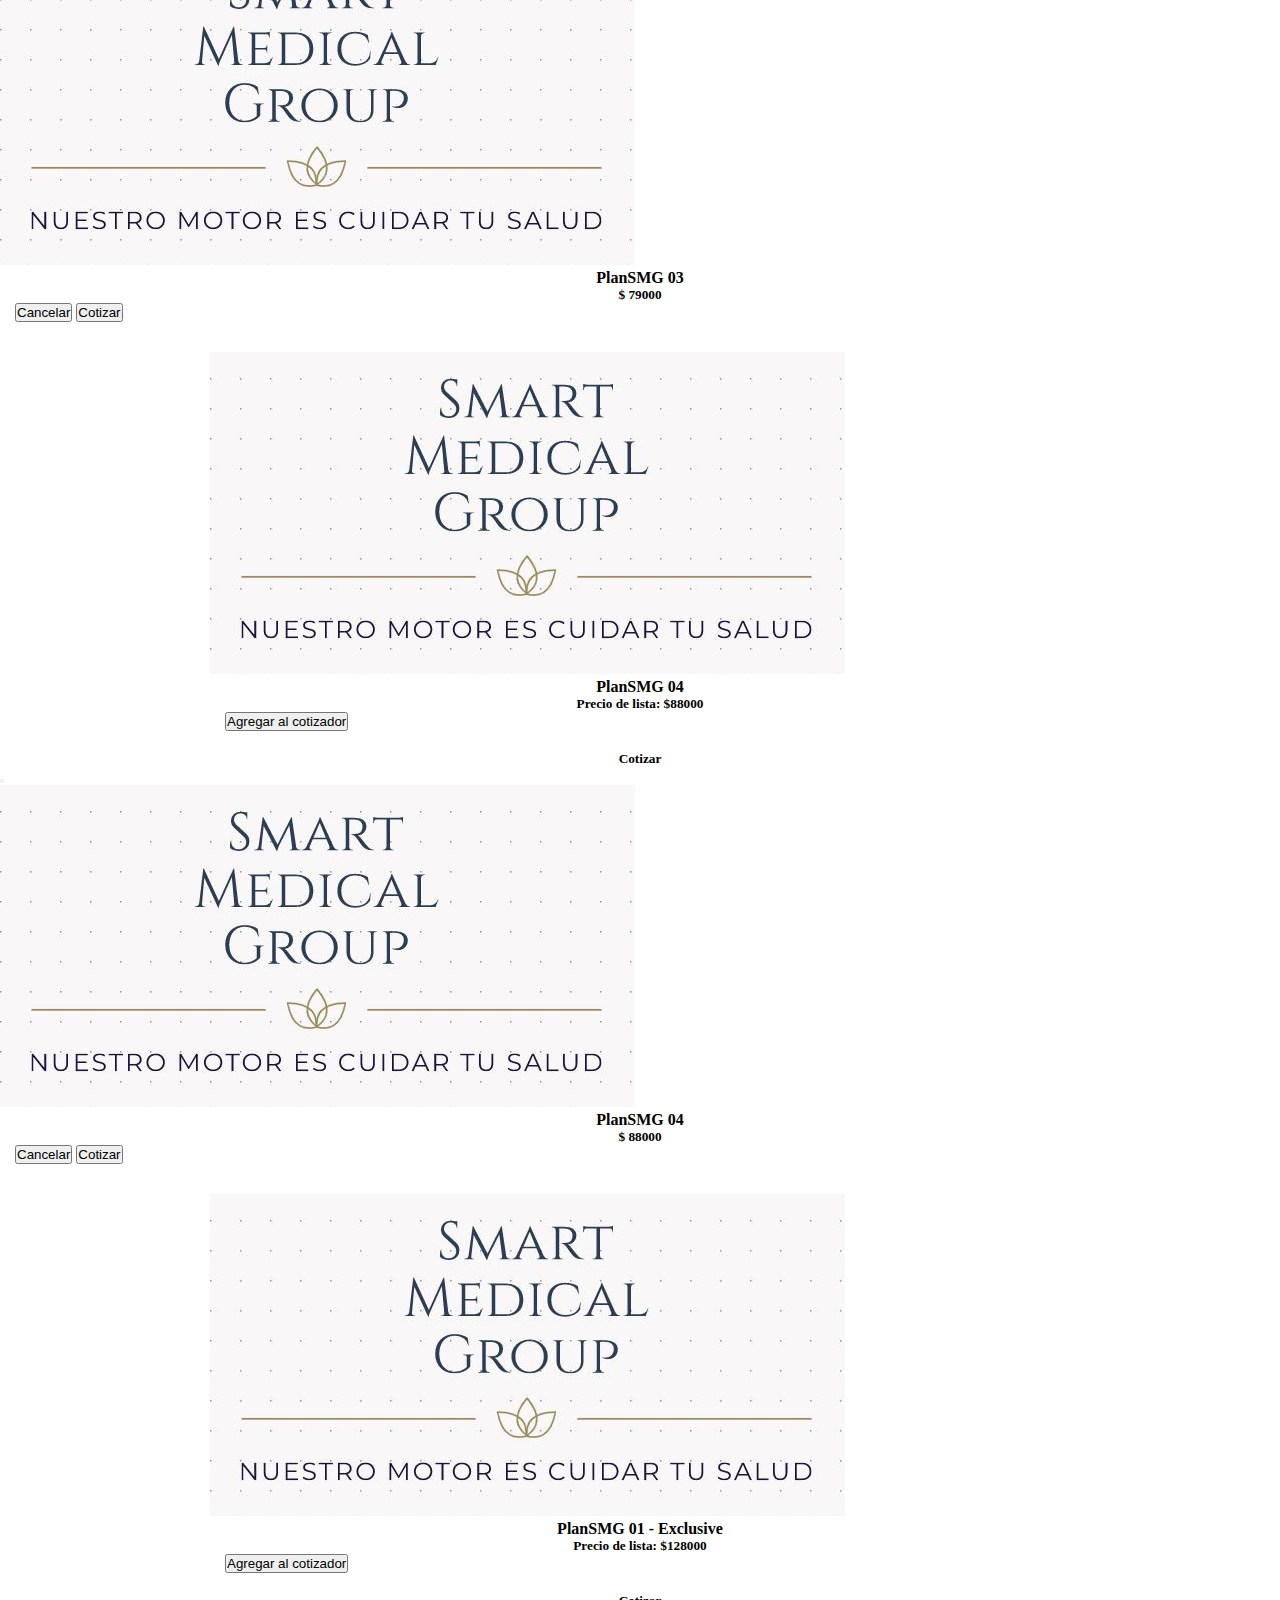
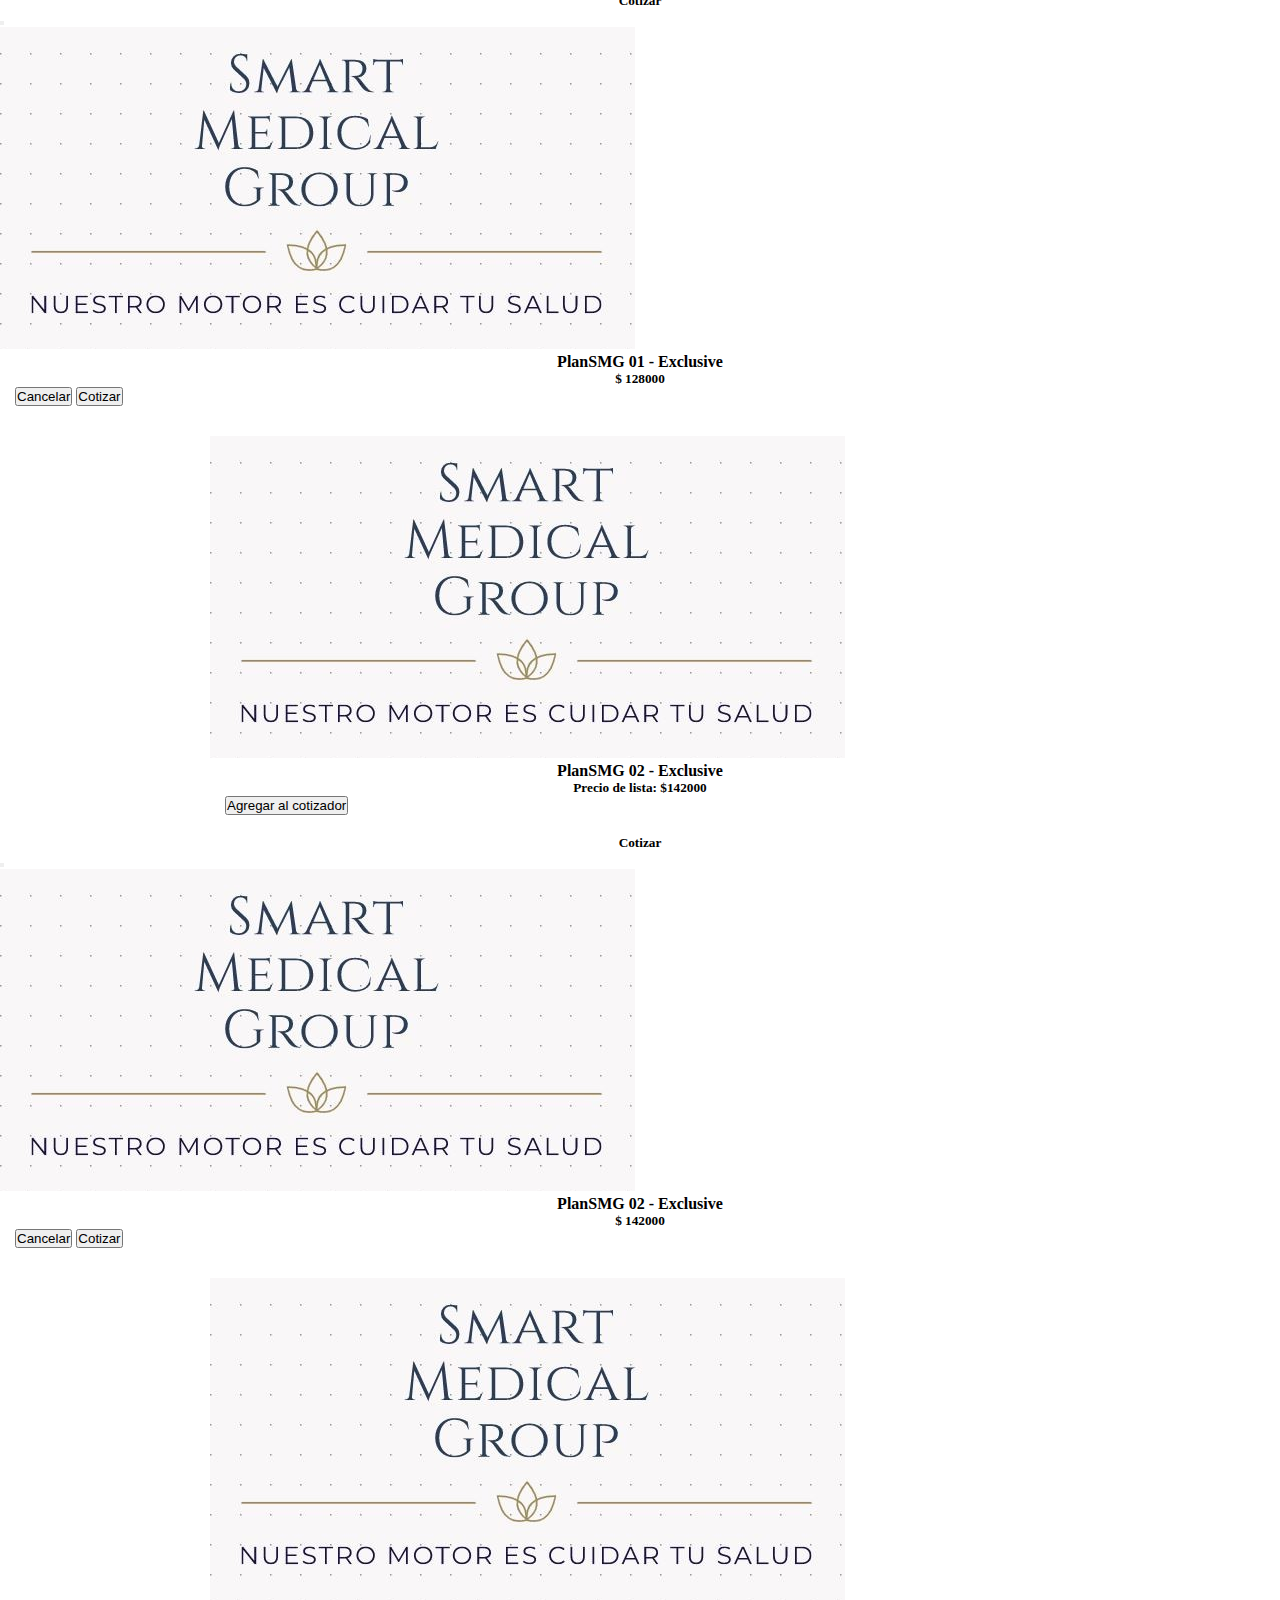
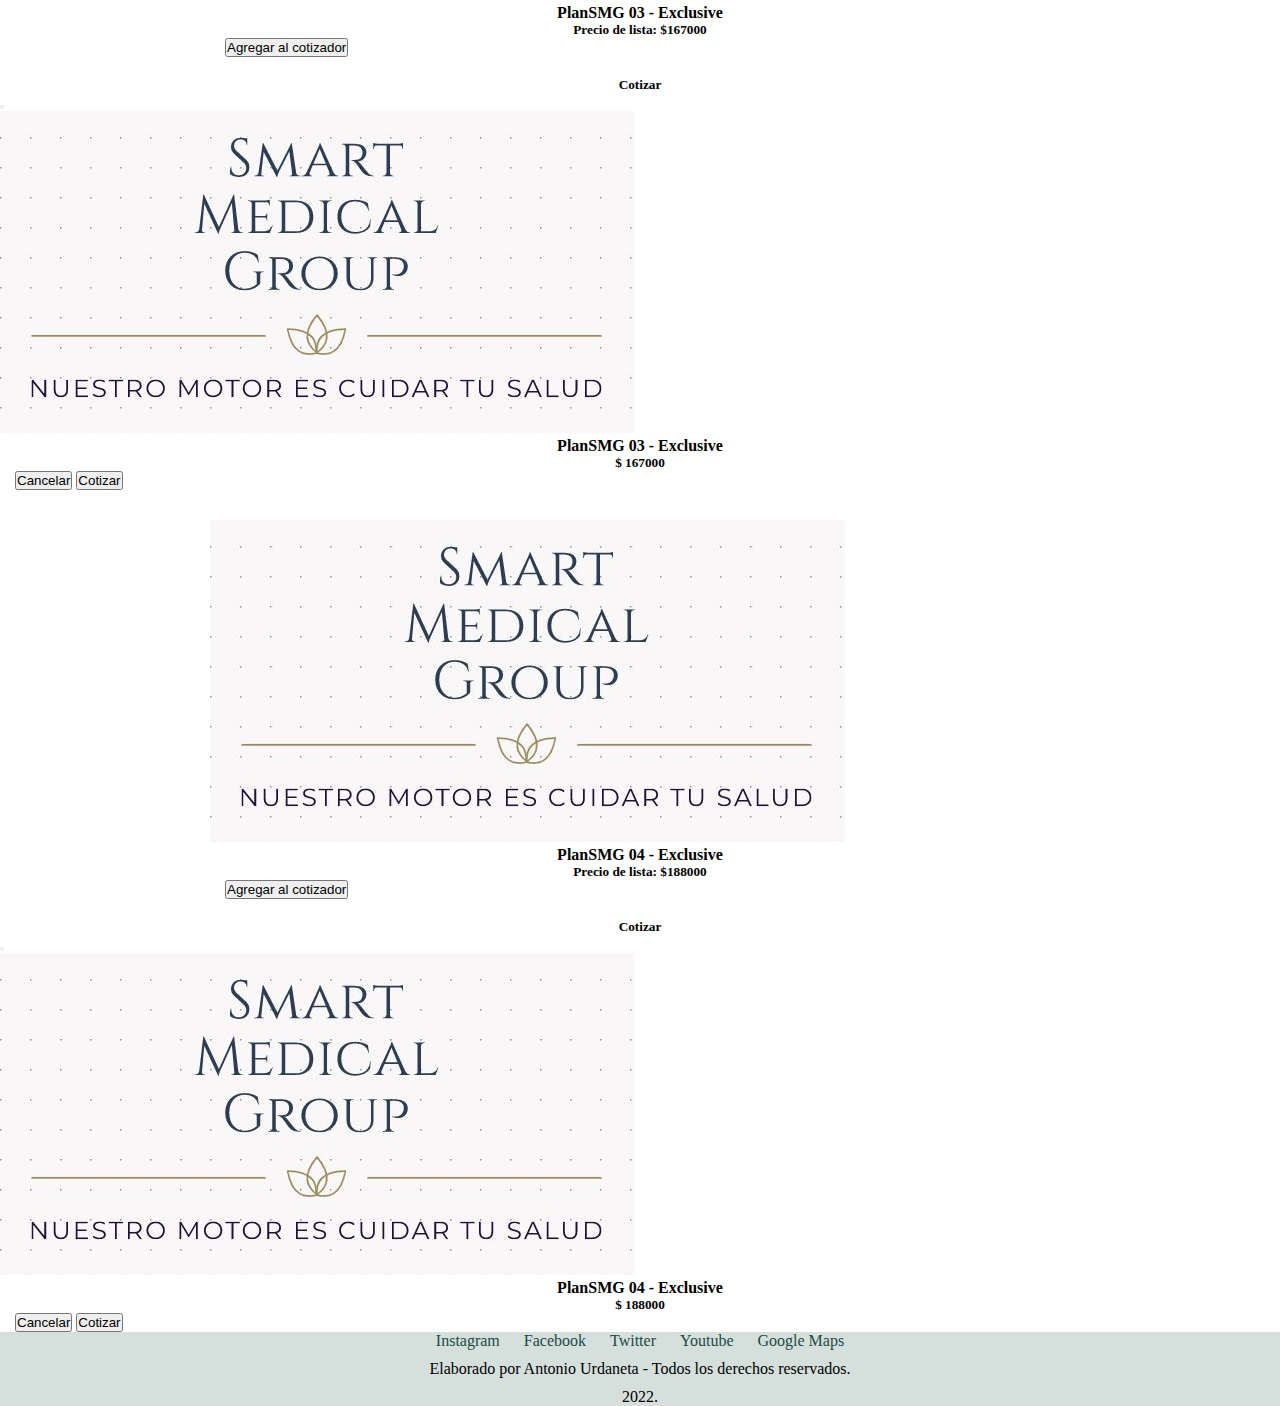
<file: paginas_web/asociacion.html>
<!DOCTYPE html>
<html lang="es">
  <head>
    <meta charset="UTF-8" />
    <meta http-equiv="X-UA-Compatible" content="IE=edge" />
    <meta name="viewport" content="width=device-width, initial-scale=1.0" />
    <title>Cotizador - SMG</title>
    <!-- BOOTSTRAP -->
    <link
      href="https://cdn.jsdelivr.net/npm/bootstrap@5.2.0/dist/css/bootstrap.min.css"
      rel="stylesheet"
      integrity="sha384-gH2yIJqKdNHPEq0n4Mqa/HGKIhSkIHeL5AyhkYV8i59U5AR6csBvApHHNl/vI1Bx"
      crossorigin="anonymous"
    />
    <!-- ANIMATE CSS -->
    <link
      rel="stylesheet"
      href="https://cdnjs.cloudflare.com/ajax/libs/animate.css/4.1.1/animate.min.css"
    />
    <!-- CSS -->
    <link rel="stylesheet" href="../css/estilo.css" />
    <meta
      name="description"
      content="Se parte de Smart Medical Group. Página web que permite seleccionar la cartilla médica que más se adecúe a tus necesidades."
    />
  </head>
  <body>
    <header>
      <nav class="navbar navbar-dark bgNavSMG">
        <div class="container-fluid">
          <a href="../index.html" class="contenedorLogotipo"
            ><img
              class="logotipoSMG"
              src="../multimedia/LOGOTIPOSMG2.jpg"
              alt="logotipo_SMG"
          /></a>
          <a href="../index.html"
            ><h1 class="tituloPrincipal">Cotizador</h1></a
          >
          <button
            class="navbar-toggler"
            type="button"
            data-bs-toggle="offcanvas"
            data-bs-target="#offcanvasDarkNavbar"
            aria-controls="offcanvasDarkNavbar"
          >
            <span class="navbar-toggler-icon"></span>
          </button>
          <div
            class="offcanvas offcanvas-end bgNavSMG"
            tabindex="-1"
            id="offcanvasDarkNavbar"
            aria-labelledby="offcanvasDarkNavbarLabel"
          >
            <div class="offcanvas-header">
              <h2
                class="offcanvas-title tituloMenu"
                id="offcanvasDarkNavbarLabel"
              >
                Menú
              </h2>
              <button
                type="button"
                class="btn-close btn-close-white"
                data-bs-dismiss="offcanvas"
                aria-label="Close"
              ></button>
            </div>
            <div class="offcanvas-body">
              <ul class="navbar-nav justify-content-end flex-grow-1 pe-3">
                <li class="nav-item">
                  <a class="nav-link" href="../index.html">Inicio</a>
                </li>
                <li class="nav-item">
                  <a class="nav-link" href="servicios.html">Servicios</a>
                </li>
                <li class="nav-item">
                  <a
                    class="nav-link active"
                    aria-current="page"
                    href="asociacion.html"
                    >Cotizador</a
                  >
                </li>
                <li class="nav-item dropdown">
                  <a
                    class="nav-link dropdown-toggle"
                    href="#"
                    role="button"
                    data-bs-toggle="dropdown"
                    aria-expanded="false"
                  >
                    Otras Opciones
                  </a>
                  <ul class="dropdown-menu">
                    <li>
                      <a class="dropdown-item" href="aboutus.html"
                        >Sobre Nosotros</a
                      >
                    </li>
                    <li>
                      <hr class="dropdown-divider" />
                    </li>
                    <li>
                      <a class="dropdown-item" href="contacto.html">Contacto</a>
                    </li>
                  </ul>
                </li>
              </ul>
              <form class="d-flex" role="search">
                <input
                  class="form-control me-2"
                  type="search"
                  placeholder="¿Qué estás buscando?"
                  aria-label="Search"
                />
                <button class="btn btn-success colorBoton" type="submit">
                  Buscar
                </button>
              </form>
            </div>
          </div>
        </div>
      </nav>
    </header>

    <main>
      <h3 class="subtituloFormulario">
        Planes Médicos - ¡Conviértete en Socio/a!
      </h3>

      <!-- PLANES MÉDICOS -->
      <h4>
        <button class="navbar-brand" id="identificarse">¡Identifícate!</button>
      </h4>

      <div id="planes" class="col"></div>
    </main>

    <footer class="alineadoCentro">
      <a class="espaciadoFooter" href="https://www.instagram.com/">Instagram</a>
      <a class="espaciadoFooter" href="https://www.facebook.com/">Facebook</a>
      <a class="espaciadoFooter" href="https://www.twitter.com/">Twitter</a>
      <a class="espaciadoFooter" href="https://www.youtube.com/">Youtube</a>
      <a class="espaciadoFooter" href="https://www.google.com.ar/maps"
        >Google Maps</a
      >
      <p class="espaciadoFooter">
        Elaborado por Antonio Urdaneta - Todos los derechos reservados.
      </p>
      <p class="espaciadoFooter">2022.</p>
    </footer>

    <!-- JavaScript Bundle with Popper -->
    <script
      src="https://cdn.jsdelivr.net/npm/bootstrap@5.2.0/dist/js/bootstrap.bundle.min.js"
      integrity="sha384-A3rJD856KowSb7dwlZdYEkO39Gagi7vIsF0jrRAoQmDKKtQBHUuLZ9AsSv4jD4Xa"
      crossorigin="anonymous"
    ></script>
    <script src="../simuladorsmg.js"></script>
  </body>
</html>
</file>
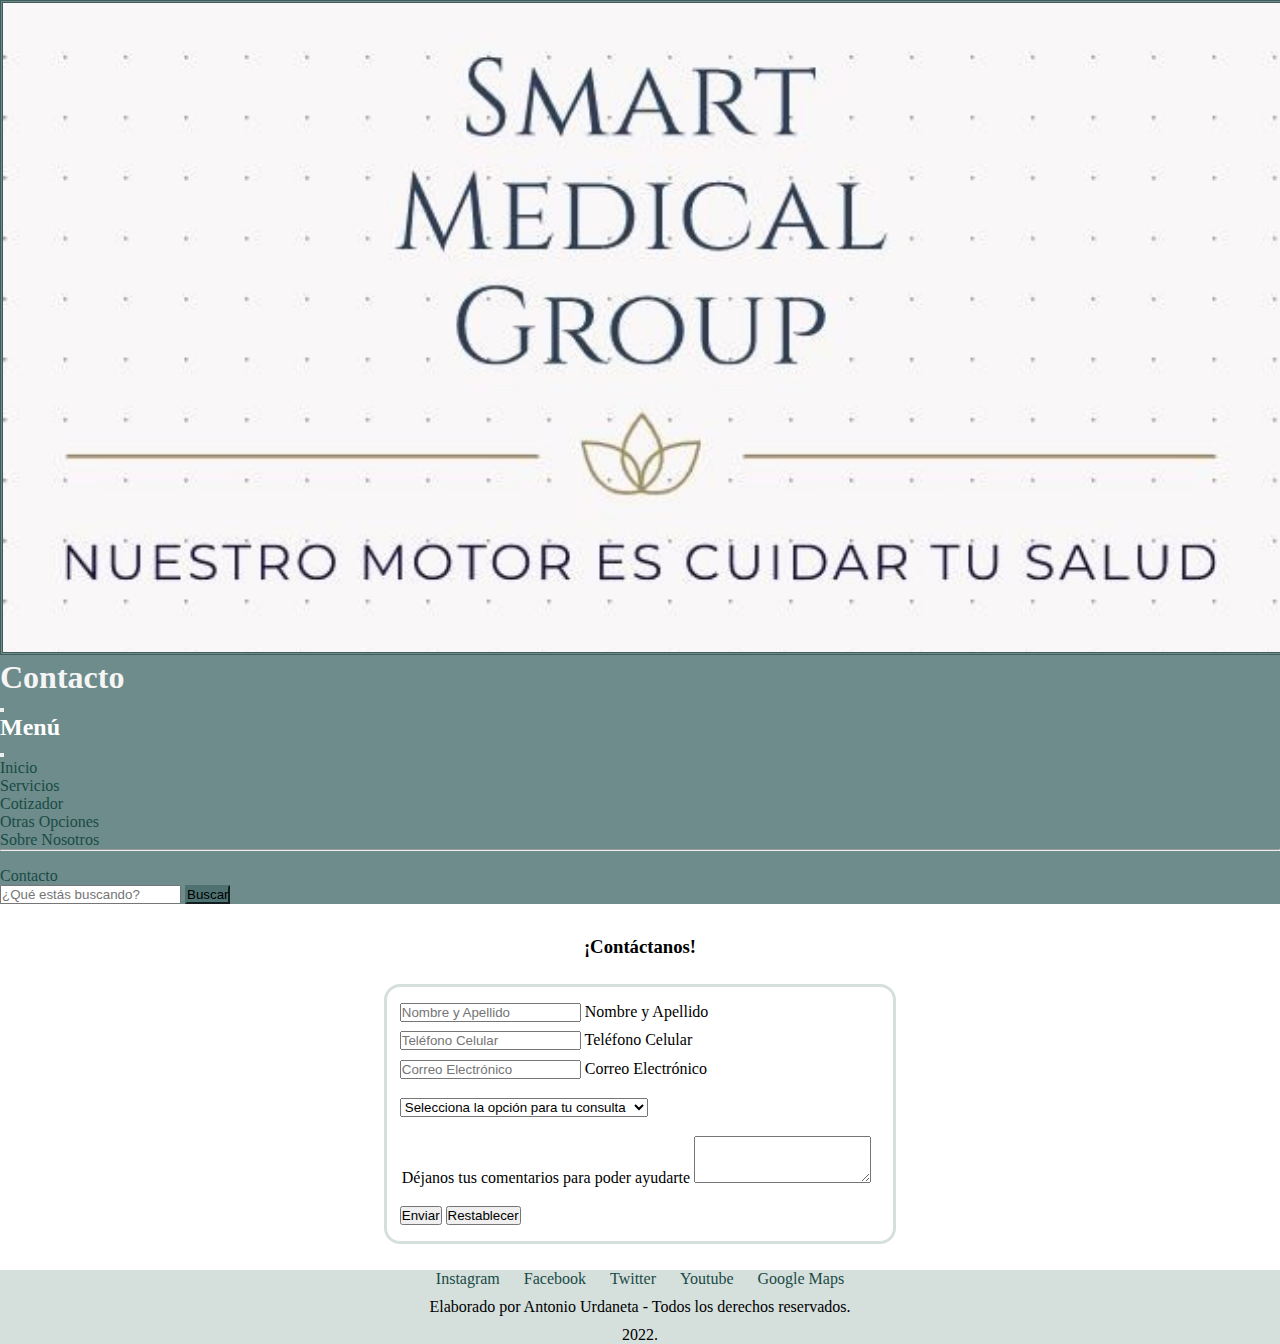
<file: paginas_web/contacto.html>
<!DOCTYPE html>
<html lang="es">
  <head>
    <meta charset="UTF-8" />
    <meta http-equiv="X-UA-Compatible" content="IE=edge" />
    <meta name="viewport" content="width=device-width, initial-scale=1.0" />
    <title>Contacto - SMG</title>
    <!-- BOOTSTRAP -->
    <link
      href="https://cdn.jsdelivr.net/npm/bootstrap@5.2.0/dist/css/bootstrap.min.css"
      rel="stylesheet"
      integrity="sha384-gH2yIJqKdNHPEq0n4Mqa/HGKIhSkIHeL5AyhkYV8i59U5AR6csBvApHHNl/vI1Bx"
      crossorigin="anonymous"
    />
    <!-- ANIMATE CSS -->
    <link
      rel="stylesheet"
      href="https://cdnjs.cloudflare.com/ajax/libs/animate.css/4.1.1/animate.min.css"
    />
    <!-- CSS -->
    <link rel="stylesheet" href="../css/estilo.css" />
    <meta
      name="description"
      content="Página para contactar a Smart Medical Group. Llenando el formulario de contacto los clientes tendrán la posibilidad de chequear dudas, dar sugerencias e incluso presentar quejas."
    />
  </head>
  <body>
    <header>
      <nav class="navbar navbar-dark bgNavSMG">
        <div class="container-fluid">
          <a href="../index.html" class="contenedorLogotipo"
            ><img
              class="logotipoSMG"
              src="../multimedia/LOGOTIPOSMG2.jpg"
              alt="logotipo_SMG"
          /></a>
          <a href="../index.html"><h1 class="tituloPrincipal">Contacto</h1></a>
          <button
            class="navbar-toggler"
            type="button"
            data-bs-toggle="offcanvas"
            data-bs-target="#offcanvasDarkNavbar"
            aria-controls="offcanvasDarkNavbar"
          >
            <span class="navbar-toggler-icon"></span>
          </button>
          <div
            class="offcanvas offcanvas-end bgNavSMG"
            tabindex="-1"
            id="offcanvasDarkNavbar"
            aria-labelledby="offcanvasDarkNavbarLabel"
          >
            <div class="offcanvas-header">
              <h2
                class="offcanvas-title tituloMenu"
                id="offcanvasDarkNavbarLabel"
              >
                Menú
              </h2>
              <button
                type="button"
                class="btn-close btn-close-white"
                data-bs-dismiss="offcanvas"
                aria-label="Close"
              ></button>
            </div>
            <div class="offcanvas-body">
              <ul class="navbar-nav justify-content-end flex-grow-1 pe-3">
                <li class="nav-item">
                  <a class="nav-link" href="../index.html">Inicio</a>
                </li>
                <li class="nav-item">
                  <a class="nav-link" href="servicios.html">Servicios</a>
                </li>
                <li class="nav-item">
                  <a class="nav-link" href="asociacion.html">Cotizador</a>
                </li>
                <li class="nav-item dropdown">
                  <a
                    class="nav-link dropdown-toggle"
                    href="#"
                    role="button"
                    data-bs-toggle="dropdown"
                    aria-expanded="false"
                  >
                    Otras Opciones
                  </a>
                  <ul class="dropdown-menu">
                    <li>
                      <a class="dropdown-item" href="aboutus.html"
                        >Sobre Nosotros</a
                      >
                    </li>
                    <li>
                      <hr class="dropdown-divider" />
                    </li>
                    <li>
                      <a class="dropdown-item" href="contacto.html">Contacto</a>
                    </li>
                  </ul>
                </li>
              </ul>
              <form class="d-flex" role="search">
                <input
                  class="form-control me-2"
                  type="search"
                  placeholder="¿Qué estás buscando?"
                  aria-label="Search"
                />
                <button class="btn btn-success colorBoton" type="submit">
                  Buscar
                </button>
              </form>
            </div>
          </div>
        </div>
      </nav>
    </header>

    <main>
      <h3 class="subtituloFormulario">¡Contáctanos!</h3>

      <form
        class="formularioContacto bordesFormularios animate__animated animate__flipInY animate__slow"
      >
        <div class="form-floating margenesSecundarios">
          <input
            type="text"
            class="form-control"
            id="floatingPassword"
            placeholder="Nombre y Apellido"
          />
          <label for="floatingPassword">Nombre y Apellido</label>
        </div>
        <div class="form-floating margenesSecundarios">
          <input
            type="text"
            class="form-control"
            id="floatingPassword"
            placeholder="Teléfono Celular"
          />
          <label for="floatingPassword">Teléfono Celular</label>
        </div>
        <div class="form-floating margenesSecundarios">
          <input
            type="text"
            class="form-control"
            id="floatingPassword"
            placeholder="Correo Electrónico"
          />
          <label for="floatingPassword">Correo Electrónico</label>
        </div>

        <select
          class="form-select margenesSecundarios"
          aria-label="Default select example"
        >
          <option selected>Selecciona la opción para tu consulta</option>
          <option value="1">Dudas y Sugerencias</option>
          <option value="2">Cartillas Médicas</option>
          <option value="3">Turnos Médicos</option>
          <option value="4">COVID-19</option>
          <option value="5">Reclamos y Resolución de Problemas</option>
        </select>

        <div class="mb-3 margenesSecundarios">
          <label
            for="exampleFormControlTextarea1"
            class="form-label comentarioFormularios"
            >Déjanos tus comentarios para poder ayudarte</label
          >
          <textarea
            class="form-control"
            id="exampleFormControlTextarea1"
            rows="3"
          ></textarea>
        </div>

        <button type="submit" class="btn btn-light margenesSecundarios">
          Enviar
        </button>
        <button type="reset" class="btn btn-light margenesSecundarios">
          Restablecer
        </button>
      </form>
    </main>

    <footer class="alineadoCentro">
      <a class="espaciadoFooter" href="https://www.instagram.com/">Instagram</a>
      <a class="espaciadoFooter" href="https://www.facebook.com/">Facebook</a>
      <a class="espaciadoFooter" href="https://www.twitter.com/">Twitter</a>
      <a class="espaciadoFooter" href="https://www.youtube.com/">Youtube</a>
      <a class="espaciadoFooter" href="https://www.google.com.ar/maps"
        >Google Maps</a
      >
      <p class="espaciadoFooter">
        Elaborado por Antonio Urdaneta - Todos los derechos reservados.
      </p>
      <p class="espaciadoFooter">2022.</p>
    </footer>

    <!-- JavaScript Bundle with Popper -->
    <script
      src="https://cdn.jsdelivr.net/npm/bootstrap@5.2.0/dist/js/bootstrap.bundle.min.js"
      integrity="sha384-A3rJD856KowSb7dwlZdYEkO39Gagi7vIsF0jrRAoQmDKKtQBHUuLZ9AsSv4jD4Xa"
      crossorigin="anonymous"
    ></script>
  </body>
</html>
</file>
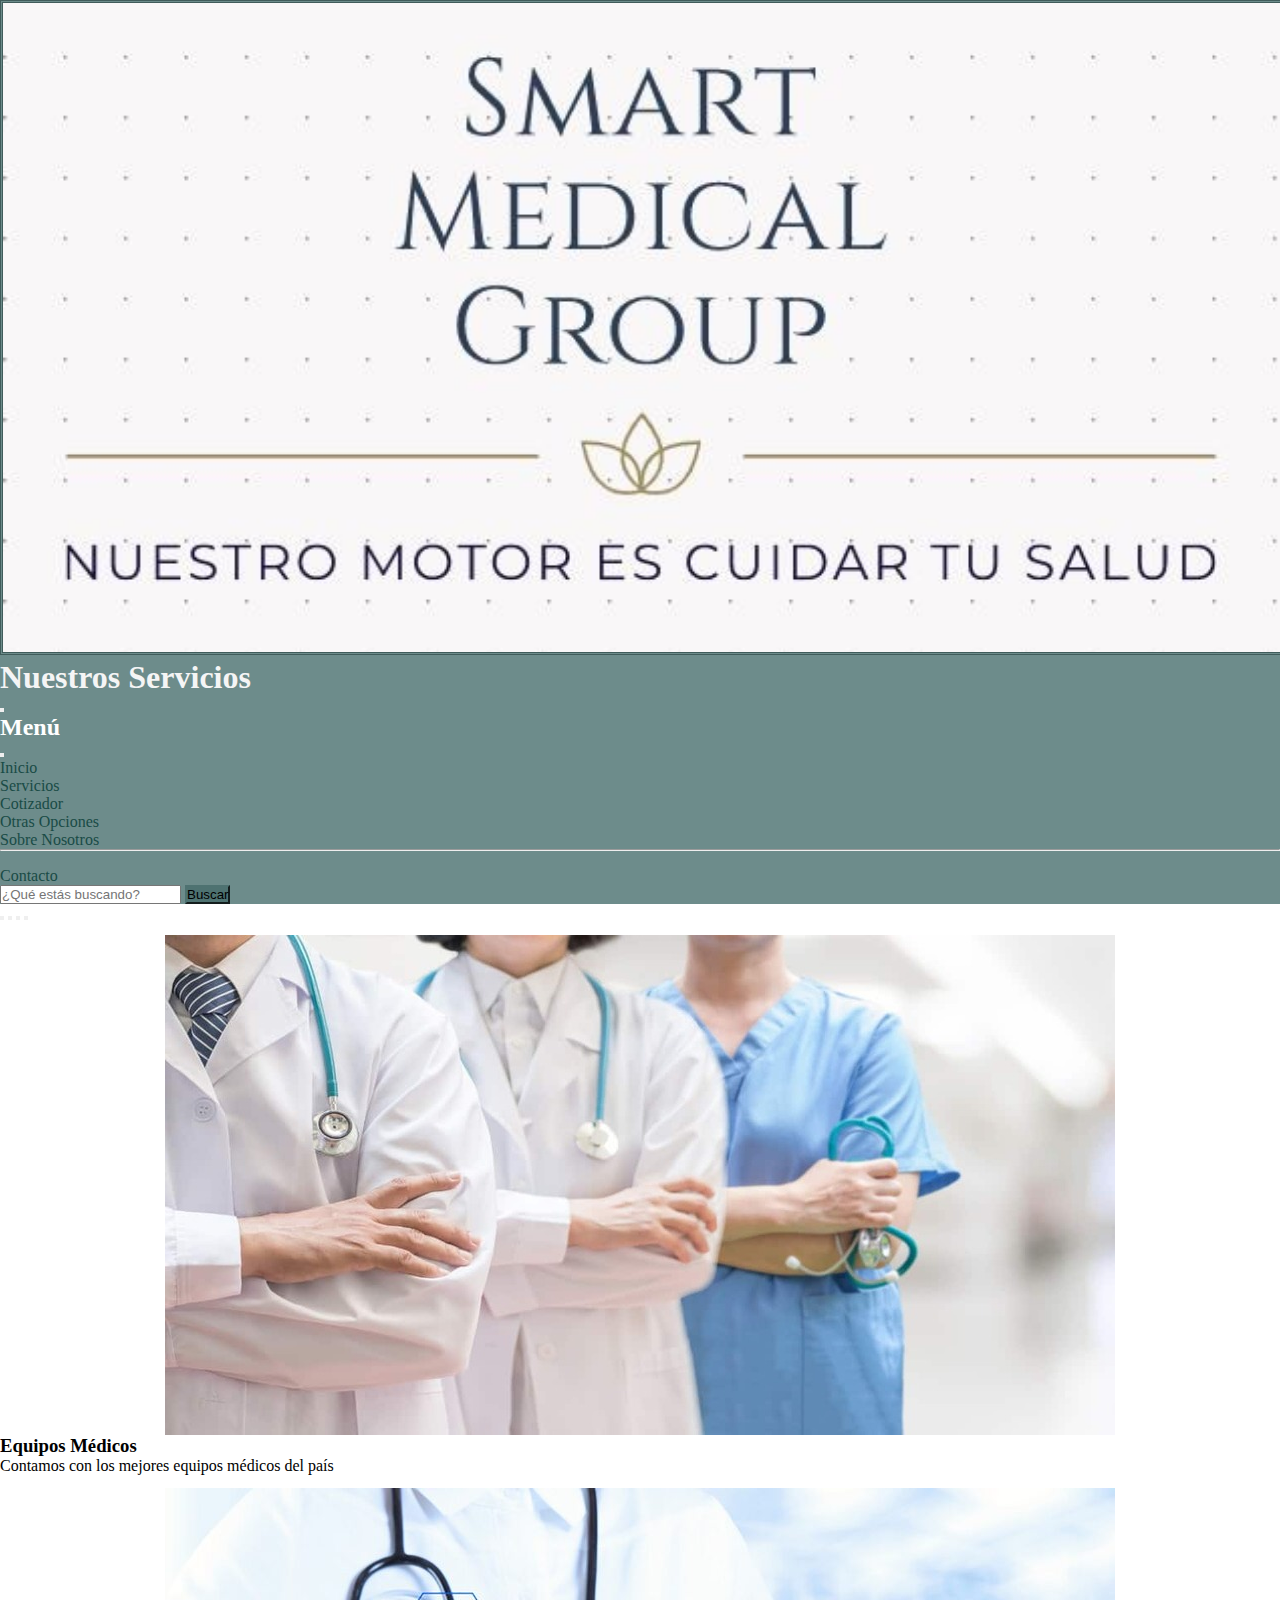
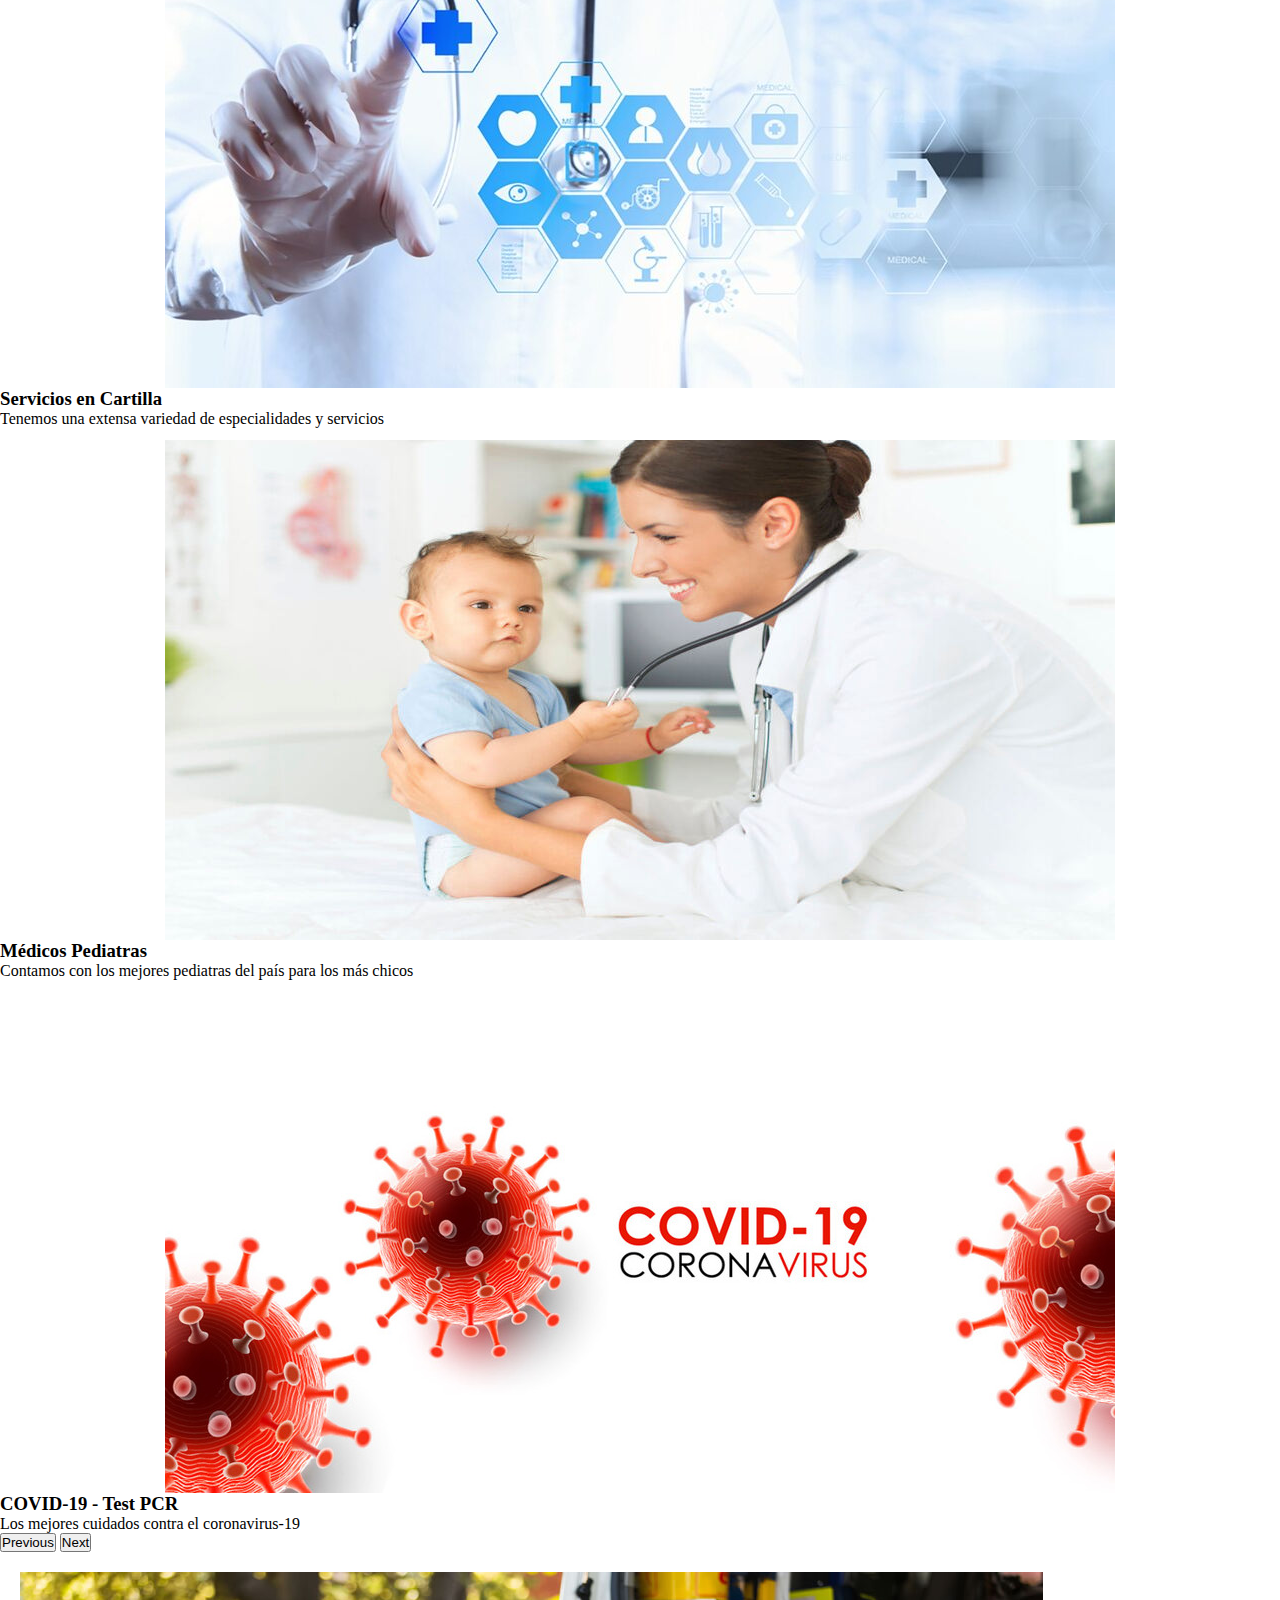
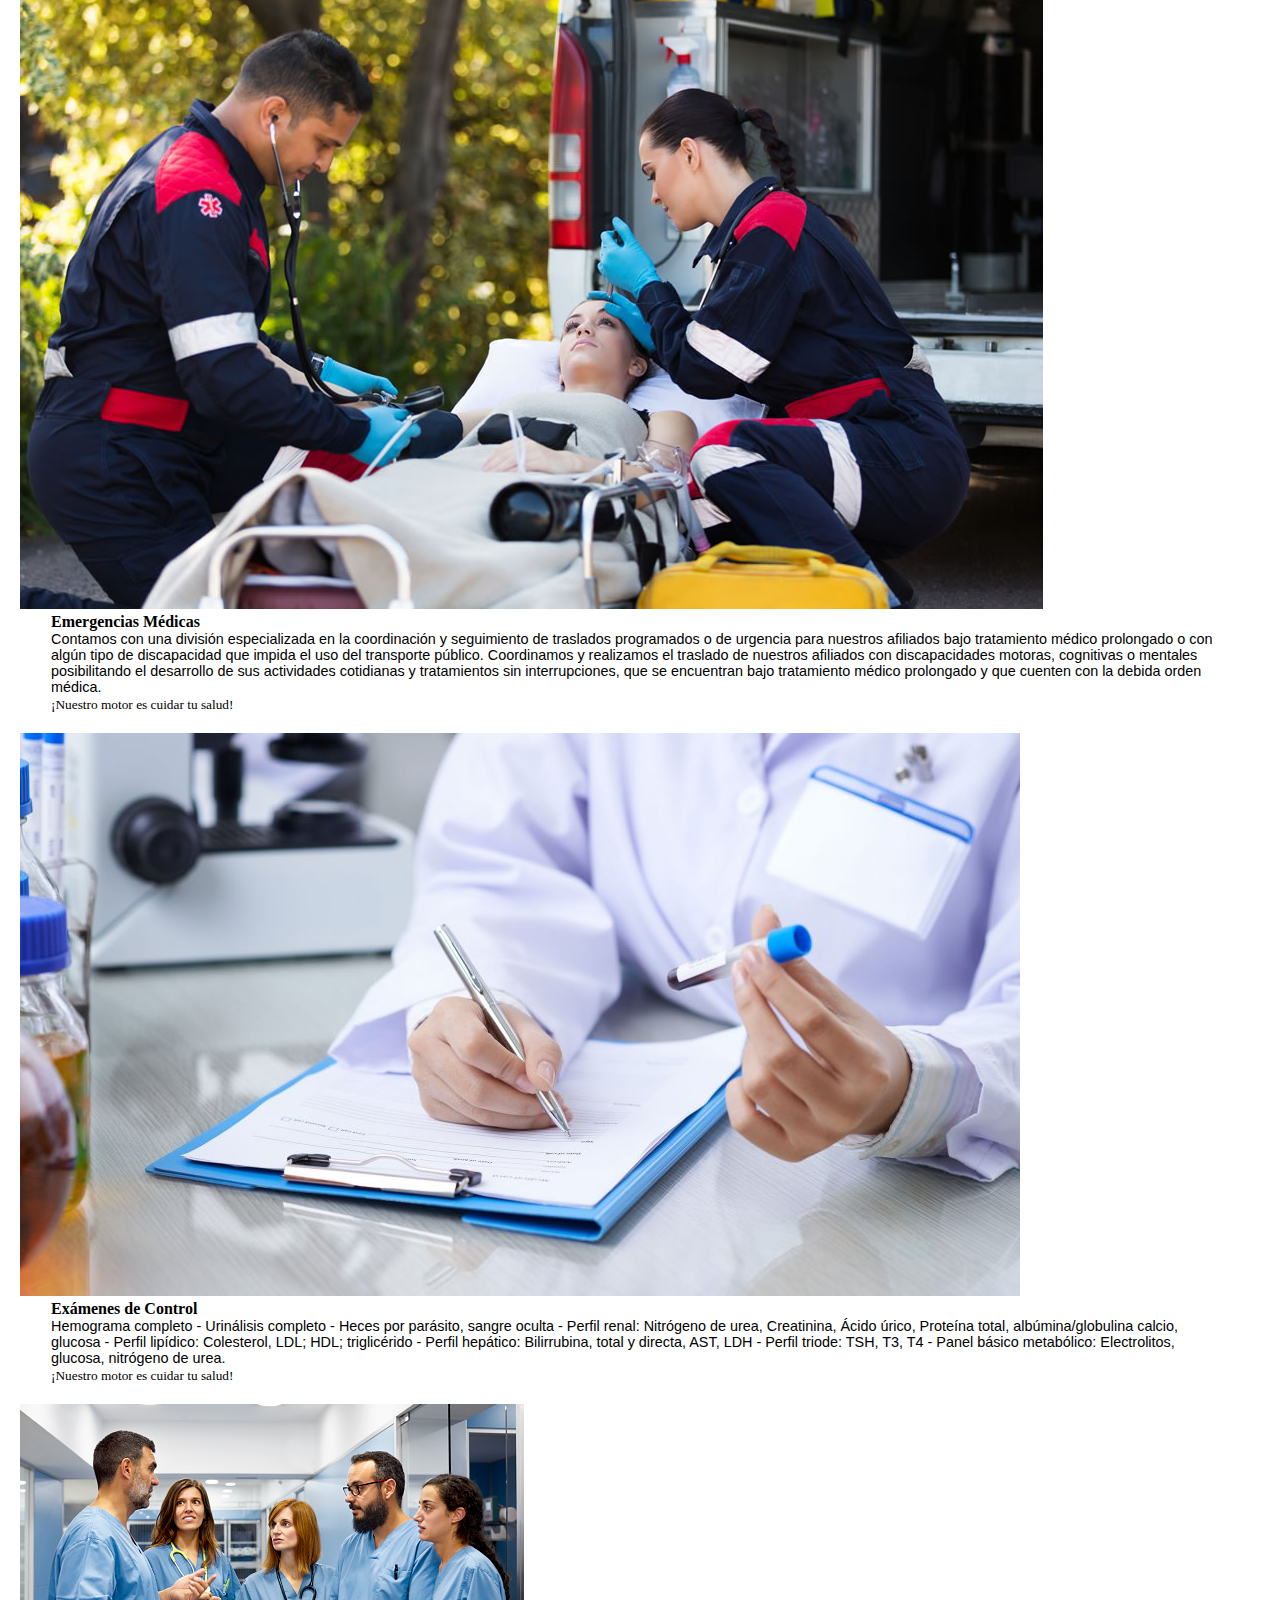
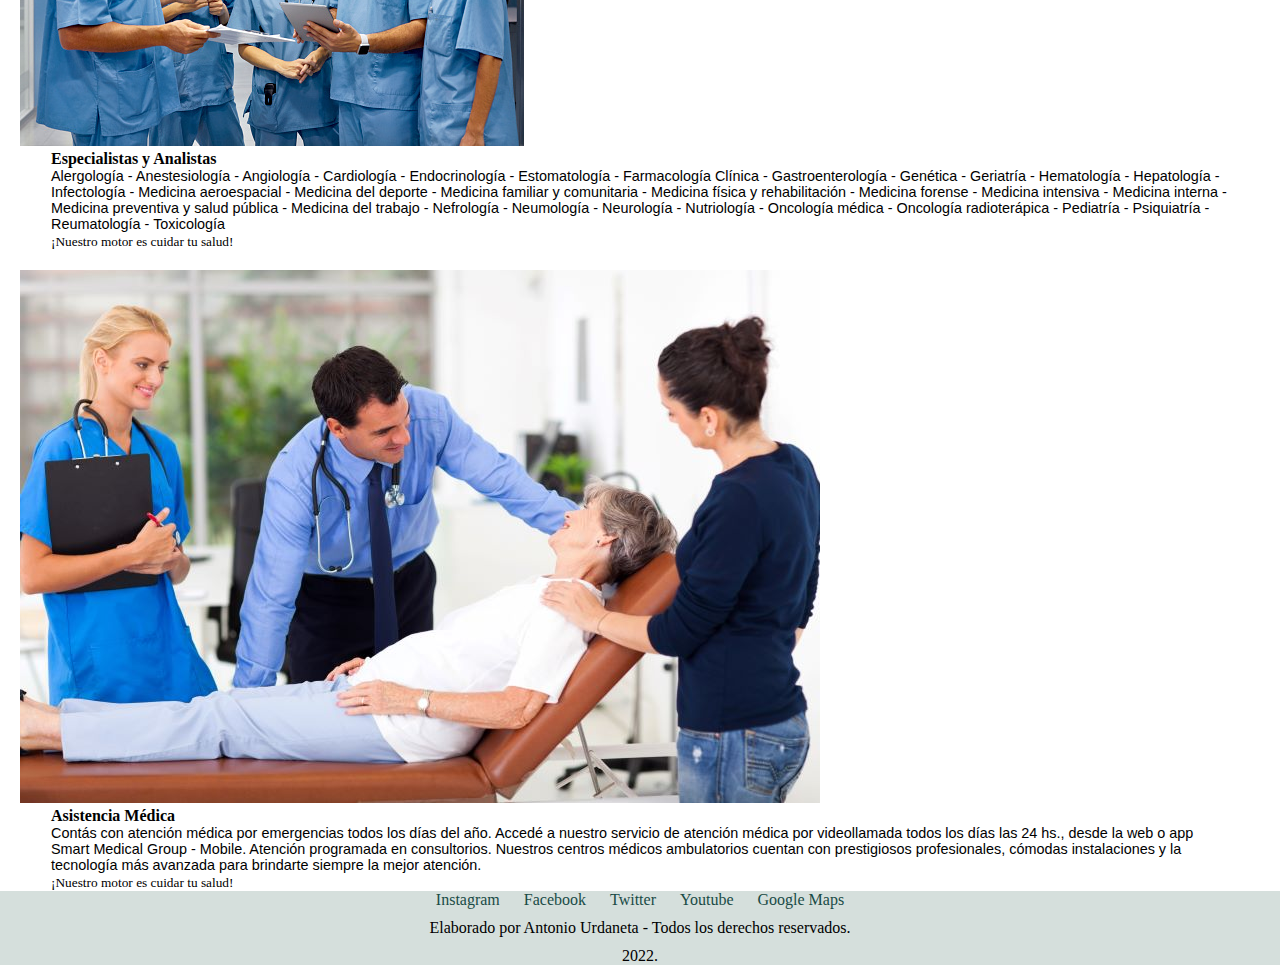
<file: paginas_web/servicios.html>
<!DOCTYPE html>
<html lang="es">
  <head>
    <meta charset="UTF-8" />
    <meta http-equiv="X-UA-Compatible" content="IE=edge" />
    <meta name="viewport" content="width=device-width, initial-scale=1.0" />
    <title>Servicios - SMG</title>
    <!-- BOOTSTRAP -->
    <link
      href="https://cdn.jsdelivr.net/npm/bootstrap@5.2.0/dist/css/bootstrap.min.css"
      rel="stylesheet"
      integrity="sha384-gH2yIJqKdNHPEq0n4Mqa/HGKIhSkIHeL5AyhkYV8i59U5AR6csBvApHHNl/vI1Bx"
      crossorigin="anonymous"
    />
    <!-- ANIMATE CSS -->
    <link rel="stylesheet" href="https://cdnjs.cloudflare.com/ajax/libs/animate.css/4.1.1/animate.min.css"/>
    <!-- CSS -->
    <link rel="stylesheet" href="../css/estilo.css"/>
    <meta name="description" content="Los principales servicios que Smart Medical Group ofrece son: equipos médicos, emergencias médicas, exámenes de control, asistencia médica y especialistas.">
  </head>
  <body>

    <header>
    <nav class="navbar navbar-dark bgNavSMG">
      <div class="container-fluid">
        <a href="../index.html" class="contenedorLogotipo"><img class="logotipoSMG" src="../multimedia/LOGOTIPOSMG2.jpg" alt="logotipo_SMG"></a>
        <a href="../index.html"><h1 class="tituloPrincipal">Nuestros Servicios</h1></a>
        <button
          class="navbar-toggler"
          type="button"
          data-bs-toggle="offcanvas"
          data-bs-target="#offcanvasDarkNavbar"
          aria-controls="offcanvasDarkNavbar"
        >
          <span class="navbar-toggler-icon"></span>
        </button>
        <div
          class="offcanvas offcanvas-end bgNavSMG"
          tabindex="-1"
          id="offcanvasDarkNavbar"
          aria-labelledby="offcanvasDarkNavbarLabel"
        >
          <div class="offcanvas-header">
            <h2
              class="offcanvas-title tituloMenu"
              id="offcanvasDarkNavbarLabel"
            >
              Menú
            </h2>
            <button
              type="button"
              class="btn-close btn-close-white"
              data-bs-dismiss="offcanvas"
              aria-label="Close"
            ></button>
          </div>
          <div class="offcanvas-body">
            <ul class="navbar-nav justify-content-end flex-grow-1 pe-3">
              <li class="nav-item">
                <a class="nav-link" href="../index.html">Inicio</a>
              </li>
              <li class="nav-item">
                <a
                  class="nav-link active"
                  aria-current="page"
                  href="servicios.html"
                  >Servicios</a
                >
              </li>
              <li class="nav-item">
                <a class="nav-link" href="asociacion.html">Cotizador</a>
              </li>
              <li class="nav-item dropdown">
                <a
                  class="nav-link dropdown-toggle"
                  href="#"
                  role="button"
                  data-bs-toggle="dropdown"
                  aria-expanded="false"
                >
                  Otras Opciones
                </a>
                <ul class="dropdown-menu">
                  <li>
                    <a class="dropdown-item" href="aboutus.html"
                      >Sobre Nosotros</a
                    >
                  </li>
                  <li>
                    <hr class="dropdown-divider" />
                  </li>
                  <li>
                    <a class="dropdown-item" href="contacto.html">Contacto</a>
                  </li>
                </ul>
              </li>
            </ul>
            <form class="d-flex" role="search">
              <input
                class="form-control me-2"
                type="search"
                placeholder="¿Qué estás buscando?"
                aria-label="Search"
              />
              <button class="btn btn-success colorBoton" type="submit">Buscar</button>
            </form>
          </div>
        </div>
      </div>
    </nav>
    </header>

<section class="carrusel">
    <div id="carouselExampleDark" class="carousel carousel-dark slide" data-bs-ride="carousel">
        <div class="carousel-indicators">
          <button type="button" data-bs-target="#carouselExampleDark" data-bs-slide-to="0" class="active" aria-current="true" aria-label="Slide 1"></button>
          <button type="button" data-bs-target="#carouselExampleDark" data-bs-slide-to="1" aria-label="Slide 2"></button>
          <button type="button" data-bs-target="#carouselExampleDark" data-bs-slide-to="2" aria-label="Slide 3"></button>
          <button type="button" data-bs-target="#carouselExampleDark" data-bs-slide-to="3" aria-label="Slide 4"></button>
        </div>
        <div class="carousel-inner">
          <div class="carousel-item active" data-bs-interval="10000">
            <img src="../multimedia/carrusel/equipoSMG2 - Copy.jpg" class="d-block centrado" alt="equipo_medico">
            <div class="carousel-caption d-none d-md-block">
              <h3>Equipos Médicos</h3>
              <p>Contamos con los mejores equipos médicos del país</s></p>
            </div>
          </div>
          <div class="carousel-item" data-bs-interval="2000">
            <img src="../multimedia/carrusel/healthcare2 - Copy.jpg" class="d-block centrado" alt="servicios">
            <div class="carousel-caption d-none d-md-block">
              <h3>Servicios en Cartilla</h3>
              <p>Tenemos una extensa variedad de especialidades y servicios</p>
            </div>
          </div>
          <div class="carousel-item">
            <img src="../multimedia/carrusel/pediatria2 - Copy.jpg" class="d-block centrado" alt="pediatria">
            <div class="carousel-caption d-none d-md-block">
              <h3>Médicos Pediatras</h3>
              <p>Contamos con los mejores pediatras del país para los más chicos</p>
            </div>
          </div>
          <div class="carousel-item">
            <img src="../multimedia/carrusel/covid19-2 - Copy.jpg" class="d-block centrado" alt="covid19">
            <div class="carousel-caption d-none d-md-block">
              <h3>COVID-19 - Test PCR</h3>
              <p>Los mejores cuidados contra el coronavirus-19</p>
            </div>
          </div>
        </div>
        <button class="carousel-control-prev" type="button" data-bs-target="#carouselExampleDark" data-bs-slide="prev">
          <span class="carousel-control-prev-icon" aria-hidden="true"></span>
          <span class="visually-hidden">Previous</span>
        </button>
        <button class="carousel-control-next" type="button" data-bs-target="#carouselExampleDark" data-bs-slide="next">
          <span class="carousel-control-next-icon" aria-hidden="true"></span>
          <span class="visually-hidden">Next</span>
        </button>
      </div>
    </section>

    <main>
        <section class="card mb-3 tarjetaServicios animate__animated animate__zoomInUp">
            <div class="row g-0">
              <div class="col-md-4">
                <img src="../multimedia/emergencias-medicas.jpg" class="img-fluid rounded-start" alt="emergencias_medicas">
              </div>
              <div class="col-md-8">
                <div class="card-body contenedorServicios">
                  <h4 class="card-title titulosServicios">Emergencias Médicas</h4>
                  <p class="card-text parrafoServicios">Contamos con una división especializada en la coordinación y seguimiento de traslados programados o de urgencia para nuestros afiliados bajo tratamiento médico prolongado o con algún tipo de discapacidad que impida el uso del transporte público. Coordinamos y realizamos el traslado de nuestros afiliados con discapacidades motoras, cognitivas o mentales posibilitando el desarrollo de sus actividades cotidianas y tratamientos sin interrupciones, que se encuentran bajo tratamiento médico prolongado y que cuenten con la debida orden médica.</p>
                  <p class="card-text"><small class="text-muted">¡Nuestro motor es cuidar tu salud!</small></p>
                </div>
              </div>
            </div>
        </section>

        <section class="card mb-3 tarjetaServicios animate__animated animate__zoomInUp animate__slow">
            <div class="row g-0">
              <div class="col-md-4">
                <img src="../multimedia/examenes-medicos.jpg" class="img-fluid rounded-start" alt="examenes_medicos">
              </div>
              <div class="col-md-8">
                <div class="card-body contenedorServicios">
                  <h4 class="card-title titulosServicios">Exámenes de Control</h4>
                  <p class="card-text parrafoServicios">Hemograma completo - Urinálisis completo - Heces por parásito, sangre oculta - Perfil renal: Nitrógeno de urea, Creatinina, Ácido úrico, Proteína total, albúmina/globulina calcio, glucosa - Perfil lipídico: Colesterol, LDL; HDL; triglicérido - Perfil hepático: Bilirrubina, total y directa, AST, LDH - Perfil triode: TSH, T3, T4 - Panel básico metabólico: Electrolitos, glucosa, nitrógeno de urea.</p>
                  <p class="card-text"><small class="text-muted">¡Nuestro motor es cuidar tu salud!</small></p>
                </div>
              </div>
            </div>
        </section>

        <section class="card mb-3 tarjetaServicios imagenEsp animate__animated animate__zoomInUp animate__slower">
            <div class="row g-0">
              <div class="col-md-4">
                <img src="../multimedia/especialistas-medicos.jpg" class="img-fluid rounded-start" alt="especialistas_medicos">
              </div>
              <div class="col-md-8">
                <div class="card-body contenedorServicios">
                  <h4 class="card-title titulosServicios">Especialistas y Analistas</h4>
                  <p class="card-text parrafoServicios">Alergología - Anestesiología - Angiología - Cardiología - Endocrinología - Estomatología - Farmacología Clínica - Gastroenterología - Genética - Geriatría - Hematología - Hepatología - Infectología - Medicina aeroespacial - Medicina del deporte - Medicina familiar y comunitaria - Medicina física y rehabilitación - Medicina forense - Medicina intensiva - Medicina interna - Medicina preventiva y salud pública - Medicina del trabajo - Nefrología - Neumología - Neurología - Nutriología - Oncología médica - Oncología radioterápica - Pediatría - Psiquiatría - Reumatología - Toxicología</p>
                  <p class="card-text"><small class="text-muted">¡Nuestro motor es cuidar tu salud!</small></p>
                </div>
              </div>
            </div>
        </section>

        <section class="card mb-3 tarjetaServicios animate__animated animate__zoomInUp animate__slower">
            <div class="row g-0">
              <div class="col-md-4">
                <img src="../multimedia/asistencia-medica.jpg" class="img-fluid rounded-start" alt="asistencia_medica">
              </div>
              <div class="col-md-8">
                <div class="card-body contenedorServicios">
                  <h4 class="card-title titulosServicios">Asistencia Médica</h4>
                  <p class="card-text parrafoServicios">Contás con atención médica por emergencias todos los días del año. Accedé a nuestro servicio de atención médica por videollamada todos los días las 24 hs., desde la web o app Smart Medical Group - Mobile. Atención programada en consultorios. Nuestros centros médicos ambulatorios cuentan con prestigiosos profesionales, cómodas instalaciones y la tecnología más avanzada para brindarte siempre la mejor atención.</p>
                  <p class="card-text"><small class="text-muted">¡Nuestro motor es cuidar tu salud!</small></p>
                </div>
              </div>
            </div>
        </section>
    </main>

    <footer class="alineadoCentro">
      <a class="espaciadoFooter" href="https://www.instagram.com/">Instagram</a>
      <a class="espaciadoFooter" href="https://www.facebook.com/">Facebook</a>
      <a class="espaciadoFooter" href="https://www.twitter.com/">Twitter</a>
      <a class="espaciadoFooter" href="https://www.youtube.com/">Youtube</a>
      <a class="espaciadoFooter" href="https://www.google.com.ar/maps">Google Maps</a>
        <p class="espaciadoFooter">Elaborado por Antonio Urdaneta - Todos los derechos reservados.</p>
        <p class="espaciadoFooter">2022.</p>
    </footer>

    <!-- JavaScript Bundle with Popper -->
    <script
      src="https://cdn.jsdelivr.net/npm/bootstrap@5.2.0/dist/js/bootstrap.bundle.min.js"
      integrity="sha384-A3rJD856KowSb7dwlZdYEkO39Gagi7vIsF0jrRAoQmDKKtQBHUuLZ9AsSv4jD4Xa"
      crossorigin="anonymous"
    ></script>
  </body>
</html>
</file>
<file: css/estilo.css>
/* HEADER */
.bgNavSMG {
  background-color: #6d8c8b;
}

.tituloMenu {
  color: white;
}

.colorBoton {
  background-color: #4e7271;
  border-color: #4e7271;
}
.colorBoton:hover {
  background-color: #405c5b;
  border-color: #405c5b;
}

.logotipoSMG {
  width: 100%;
  border-color: #405c5b;
  border-style: double;
}

.contenedorLogotipo {
  width: 109px;
  height: 56.26px;
}

.tituloPrincipal {
  color: whitesmoke;
}

/* MAIN */
.cajasIndex {
  border-bottom: 2.5px black solid;
  border-left: 2.5px black solid;
  border-right: 2.5px black solid;
  border-radius: 2rem;
  margin: 5%;
  padding: 3%;
}

.margenesPrincipal {
  margin-top: 2%;
  margin-bottom: 2%;
}

.margenesSecundarios {
  margin-top: 2%;
  margin-bottom: 2%;
}

.anchoImagenes {
  width: 80%;
  height: 85%;
  padding: 1%;
  border-left: solid #194b46 2.5px;
  border-right: solid #194b46 2.5px;
}

.centrado {
  display: block;
  margin: auto;
  margin-top: 1%;
}

.textosCarrusel {
  color: white;
}

.tarjetaServicios {
  margin-top: 20px;
  margin-left: 20px;
  margin-right: 20px;
}

.contenedorServicios {
  padding-left: 2.5%;
  padding-right: 2.5%;
}

.formularioContacto {
  margin: 2% 30% 2% 30%;
}

.bordesFormularios {
  border: #d5dfdc solid 3px;
  padding-left: 1%;
  padding-right: 1%;
  padding-top: 0.5%;
  padding-bottom: 0.5%;
  border-radius: 1rem;
}

.comentarioFormularios {
  margin-left: 2px;
}

h4 {
  text-align: center;
}

h5 {
  text-align: center;
}

.cajasAboutUs {
  border-bottom: 2.5px black solid;
  border-left: 2.5px black solid;
  border-right: 2.5px black solid;
  border-radius: 1rem;
  margin: 0% 2% 2% 2%;
}

.tituloAboutUs,
.subtituloFormulario {
  margin-top: 2.5%;
  margin-bottom: 1.5%;
}

.subtituloFormulario {
  text-align: center;
}

.tituloAboutUs2 {
  margin-top: 4%;
  margin-bottom: 1.5%;
}

.tituloAboutUs3 {
  margin-bottom: 1.5%;
}

.videoYTFlexbox {
  display: flex;
  flex-wrap: row wrap;
  justify-content: center;
}

.titulosServicios {
  text-align: left;
}

.parrafoServicios {
  font-family: Verdana, Geneva, Tahoma, sans-serif;
  font-size: 0.9rem;
}

/* FOOTER */
.espaciadoFooter {
  margin: 10px 10px 0px 10px;
}

a {
  text-decoration: none;
  color: #194b46;
}

.parrafosConEstilo {
  font-family: Verdana, Geneva, Tahoma, sans-serif;
  font-size: 1rem;
  text-align: center;
}

.alineadoCentro,
.videoYoutube {
  text-align: center;
  background-color: #d5dfdc;
}

.videoYoutube {
  margin-bottom: 2%;
}

.tituloMenu {
  color: white;
}

.tituloPrincipal {
  color: whitesmoke;
}

.logotipoSMG {
  border-color: #405c5b;
  border-style: double;
  width: 100%;
}

* {
  margin: 0;
  padding: 0;
}

/* JS */

.botones {
  align-items: center;
  padding: 10px;
}

.botones2 {
  margin-left: 15px;
}

.contenedorPlanes {
  margin-left: 200px;
  margin-right: 200px;
  margin-top: 20px;
  margin-bottom: 10px;
}

/* MEDIA QUERY */
@media (max-width: 992px) {
  .indexItem2 {
    font-size: smaller;
  }
  .indexItem6 {
    font-size: smaller;
  }
  .indexItem8 {
    font-size: smaller;
  }
  .formularioContacto {
    margin: 2% 45px 2% 45px;
  }
}

@media (max-width: 768px) {
  .indexItem1 {
    font-size: large;
    margin-left: 10%;
  }
  .indexItem2 {
    width: 200%;
  }
  .indexItem3 {
    display: none;
  }
  .indexItem4 {
    margin-top: 10%;
    font-size: large;
  }
  .indexItem5 {
    margin-top: 5%;
    width: 210%;
  }
  .indexItem6 {
    display: none;
  }
  .indexItem7 {
    font-size: large;
  }
  .indexItem8 {
    width: 200%;
    margin-right: 10%;
  }
  .indexItem9 {
    display: none;
  }
  .imagenEsp {
    display: none;
  }
  .logotipoSMG {
    display: none;
  }
  .contenedorLogotipo {
    display: none;
  }
  .carrusel {
    display: none;
  }
}
</file>
